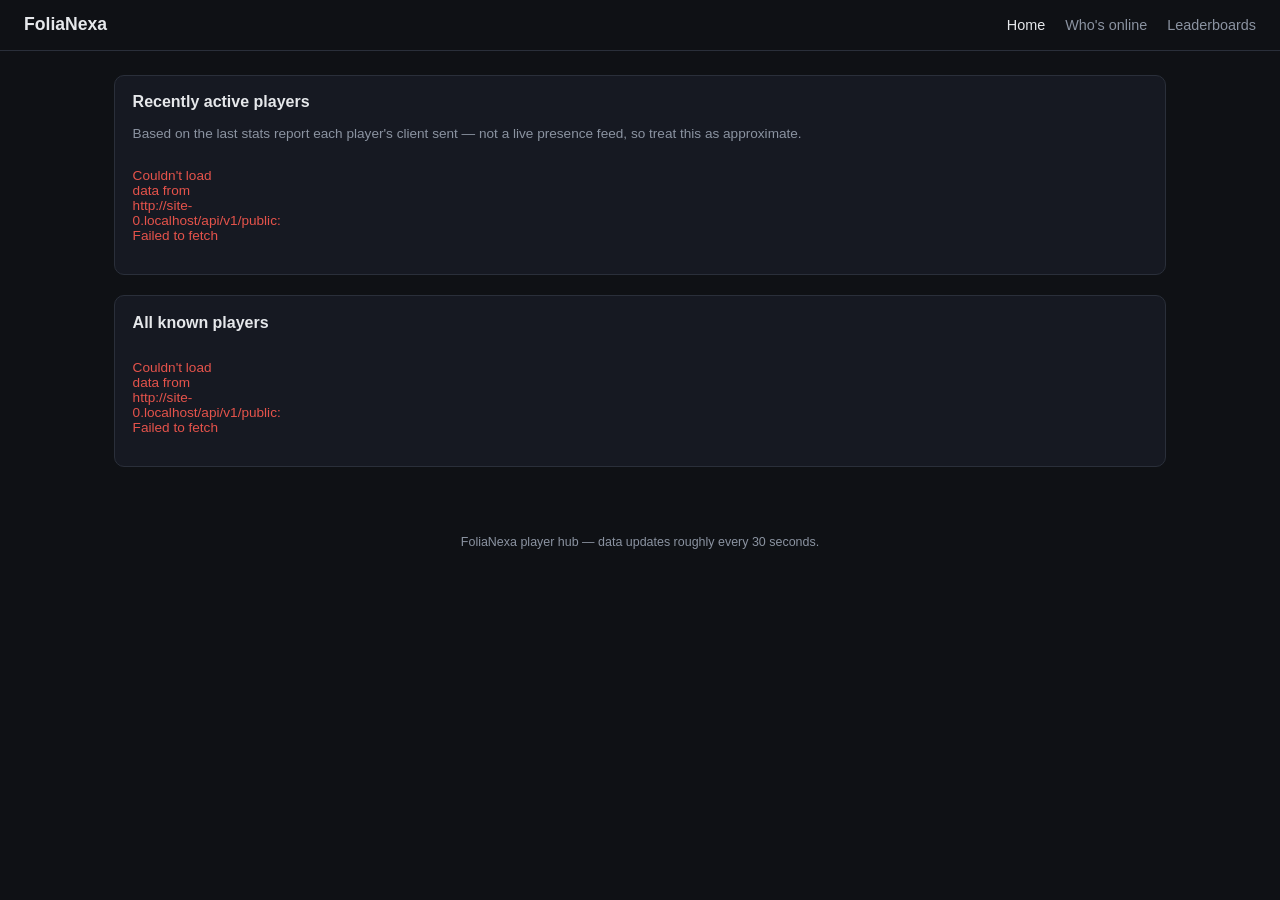
<file: portal/index.html>
<!doctype html>
<html lang="en">
<head>
<meta charset="utf-8">
<meta name="viewport" content="width=device-width, initial-scale=1">
<title>FoliaNexa</title>
<!-- Uncomment and set this if your api.<domain> doesn't match the
     play.<domain> -> api.<domain> guess in portal.js's resolveApiBase():
<meta name="api-base" content="https://api.example.com/api/v1/public"> -->
<link rel="stylesheet" href="portal.css">
</head>
<body>
<header>
  <h1><a href="index.html">FoliaNexa</a></h1>
  <nav>
    <a href="index.html" class="active">Home</a>
    <a href="online.html">Who's online</a>
    <a href="leaderboards.html">Leaderboards</a>
  </nav>
</header>
<main>
  <div class="card">
    <h2>Recently active players <span id="pulse-count" class="muted"></span></h2>
    <p class="muted" id="pulse-note">
      Based on the last stats report each player's client sent — not a live
      presence feed, so treat this as approximate.
    </p>
    <div id="pulse" class="player-grid"><p class="loading">Loading…</p></div>
  </div>

  <div class="card">
    <h2>All known players <span id="all-players-count" class="muted"></span></h2>
    <div id="all-players" class="player-grid"><p class="loading">Loading…</p></div>
  </div>
</main>
<footer>FoliaNexa player hub — data updates roughly every 30 seconds.</footer>
<script src="portal.js"></script>
<script>
function renderPlayerGrid(container, players) {
  if (players.length === 0) {
    container.innerHTML = '<p class="muted">No players tracked yet.</p>';
    return;
  }
  container.innerHTML = "";
  for (const p of players) {
    const a = document.createElement("a");
    a.className = "player-card";
    a.href = `player.html?uuid=${encodeURIComponent(p.uuid)}`;
    a.innerHTML = `
      <img src="${avatarUrl(p.uuid)}" alt="${p.username}" loading="lazy">
      <span class="name">${p.username}</span>
    `;
    container.appendChild(a);
  }
}

function formatCount(n) {
  return `(${n} player${n === 1 ? "" : "s"})`;
}

async function load() {
  const pulseEl = document.getElementById("pulse");
  const allEl = document.getElementById("all-players");
  const pulseCountEl = document.getElementById("pulse-count");
  const allCountEl = document.getElementById("all-players-count");
  try {
    const { players, total } = await apiGet("/players?limit=100");
    renderPlayerGrid(allEl, players);
    // `total` is the true count of every known player — not
    // players.length, which is capped by the ?limit=100 above.
    allCountEl.textContent = formatCount(total);

    const active = players.filter((p) => isRecentlyActive(p.last_seen));
    pulseCountEl.textContent = formatCount(active.length);
    if (active.length === 0) {
      pulseEl.innerHTML = '<p class="muted">Nobody’s reported in within the last few minutes.</p>';
    } else {
      renderPlayerGrid(pulseEl, active);
    }
  } catch (err) {
    showError(pulseEl, err);
    showError(allEl, err);
  }
}

load();
</script>
</body>
</html>
</file>
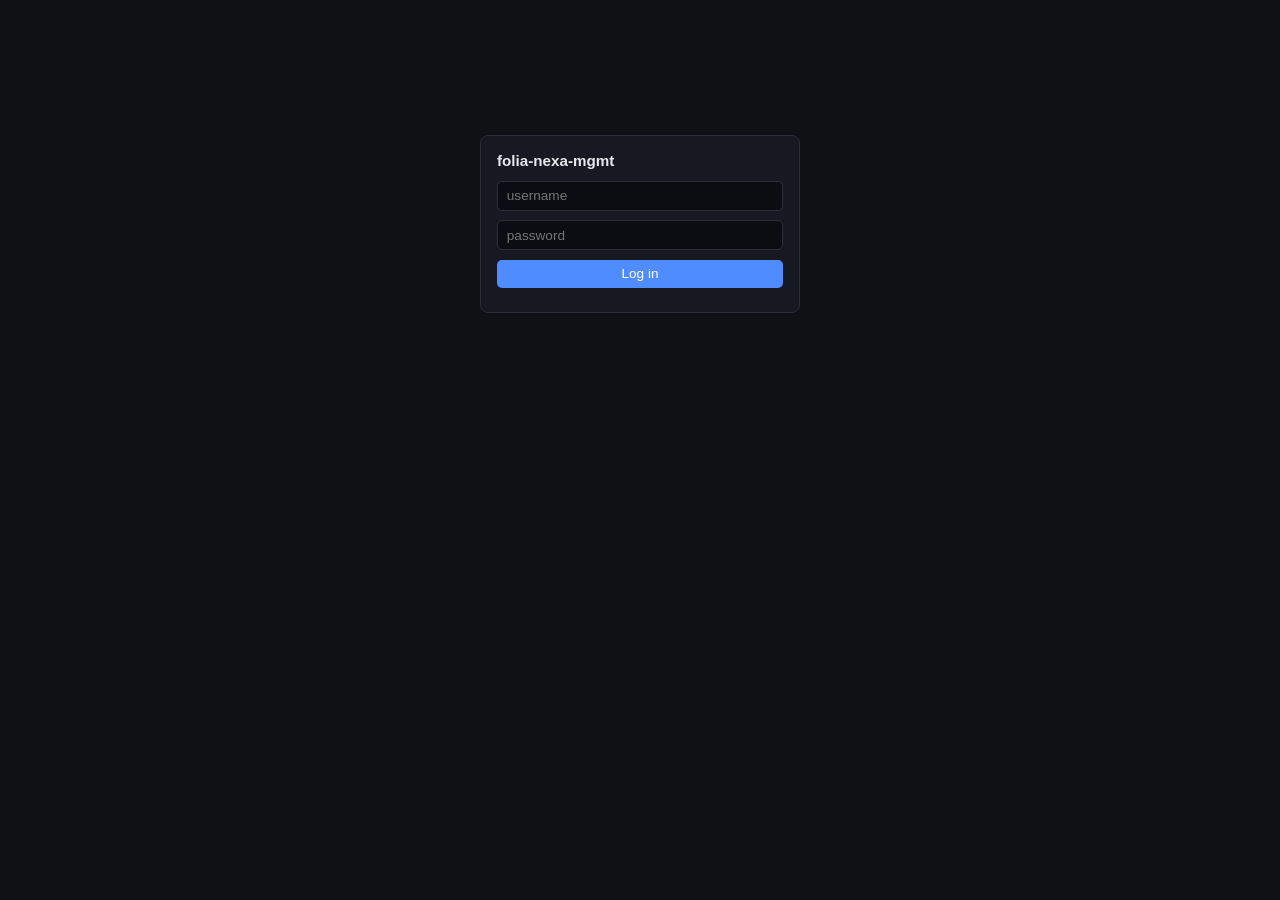
<file: mgmt/src/folia_mgmt/static/index.html>
<!doctype html>
<html lang="en">
<head>
<meta charset="utf-8">
<title>folia-nexa-mgmt</title>
<style>
  :root {
    --bg: #0f1115;
    --panel: #161922;
    --border: #2a2f3a;
    --text: #e6e8eb;
    --muted: #8b93a1;
    --accent: #4f8cff;
    --danger: #e5534b;
    --ok: #3fb950;
  }
  * { box-sizing: border-box; }
  body {
    margin: 0;
    font-family: -apple-system, BlinkMacSystemFont, "Segoe UI", sans-serif;
    background: var(--bg);
    color: var(--text);
  }
  header {
    display: flex;
    align-items: center;
    justify-content: space-between;
    padding: 0.75rem 1.25rem;
    border-bottom: 1px solid var(--border);
  }
  header h1 { font-size: 1rem; margin: 0; font-weight: 600; }
  header .who { color: var(--muted); font-size: 0.85rem; }
  nav {
    display: flex;
    gap: 0.25rem;
    padding: 0.5rem 1.25rem 0;
    border-bottom: 1px solid var(--border);
  }
  nav button {
    background: none;
    border: none;
    color: var(--muted);
    padding: 0.5rem 0.9rem;
    cursor: pointer;
    border-bottom: 2px solid transparent;
    font-size: 0.9rem;
  }
  nav button.active { color: var(--text); border-bottom-color: var(--accent); }
  main { padding: 1.25rem; max-width: 1100px; margin: 0 auto; }
  .panel { display: none; }
  .panel.active { display: block; }
  table { width: 100%; border-collapse: collapse; margin-top: 0.75rem; }
  th, td { text-align: left; padding: 0.45rem 0.6rem; border-bottom: 1px solid var(--border); font-size: 0.88rem; }
  th { color: var(--muted); font-weight: 500; }
  .card {
    background: var(--panel);
    border: 1px solid var(--border);
    border-radius: 8px;
    padding: 1rem;
    margin-bottom: 1rem;
  }
  .card h2 { margin: 0 0 0.75rem; font-size: 0.95rem; }
  form.inline { display: flex; flex-wrap: wrap; gap: 0.5rem; align-items: center; }
  input, select {
    background: #0b0d12;
    border: 1px solid var(--border);
    color: var(--text);
    padding: 0.4rem 0.55rem;
    border-radius: 5px;
    font-size: 0.85rem;
  }
  button.btn {
    background: var(--accent);
    color: #fff;
    border: none;
    padding: 0.42rem 0.85rem;
    border-radius: 5px;
    cursor: pointer;
    font-size: 0.85rem;
  }
  button.btn.danger { background: var(--danger); }
  button.btn.ghost { background: transparent; border: 1px solid var(--border); color: var(--text); }
  button.btn.ghost.active { background: var(--accent); color: #fff; border-color: var(--accent); }
  .pill {
    display: inline-block;
    padding: 0.1rem 0.5rem;
    border-radius: 999px;
    font-size: 0.75rem;
    border: 1px solid var(--border);
  }
  .pill.running, .pill.online { color: var(--ok); border-color: var(--ok); }
  .pill.crashed { color: var(--danger); border-color: var(--danger); }
  .pill.pending, .pill.provisioning, .pill.draining, .pill.stopped { color: var(--muted); }
  #login-screen {
    max-width: 320px;
    margin: 15vh auto;
  }
  #login-screen input { width: 100%; margin-bottom: 0.6rem; }
  #login-screen button { width: 100%; }
  .error { color: var(--danger); font-size: 0.85rem; margin-top: 0.5rem; }
  .hint { color: var(--muted); font-size: 0.8rem; margin-top: 0.4rem; }
  .row-actions button { margin-right: 0.35rem; }
  code { background: #0b0d12; padding: 0.1rem 0.35rem; border-radius: 4px; }
  textarea {
    background: #0b0d12;
    border: 1px solid var(--border);
    color: var(--text);
    border-radius: 5px;
    font-family: ui-monospace, SFMono-Regular, Menlo, Consolas, monospace;
    font-size: 0.82rem;
  }
  .modal-overlay {
    display: none;
    position: fixed;
    inset: 0;
    background: rgba(0, 0, 0, 0.6);
    align-items: center;
    justify-content: center;
    z-index: 100;
    padding: 1.5rem;
  }
  .modal-overlay.active { display: flex; }
  .modal {
    width: min(920px, 100%);
    max-height: 88vh;
    display: flex;
    flex-direction: column;
    overflow: hidden;
  }
  .modal-header { display: flex; justify-content: space-between; align-items: center; margin-bottom: 0.75rem; }
  .modal-header h2 { margin: 0; font-size: 0.95rem; }
  .plugin-pills { display: flex; flex-wrap: wrap; gap: 0.4rem; margin-bottom: 0.75rem; }
  .plugin-pills button.active { background: var(--accent); color: #fff; border-color: var(--accent); }
  .config-layout { display: flex; gap: 1rem; flex: 1; min-height: 0; }
  .config-file-list { width: 220px; flex-shrink: 0; border: 1px solid var(--border); border-radius: 6px; overflow-y: auto; }
  .config-file-list div.file-row { padding: 0.4rem 0.6rem; cursor: pointer; font-size: 0.82rem; border-bottom: 1px solid var(--border); word-break: break-all; }
  .config-file-list div.file-row:hover { background: #1d212b; }
  .config-file-list div.file-row.active { background: var(--accent); color: #fff; }
  .config-editor-pane { flex: 1; display: flex; flex-direction: column; min-width: 0; }
  .config-editor { flex: 1; min-height: 320px; resize: vertical; padding: 0.6rem; }
  .config-actions { margin-top: 0.6rem; display: flex; gap: 0.5rem; align-items: center; flex-wrap: wrap; }
</style>
</head>
<body>

<div id="login-screen" class="card">
  <h2>folia-nexa-mgmt</h2>
  <input id="login-username" placeholder="username" autocomplete="username">
  <input id="login-password" placeholder="password" type="password" autocomplete="current-password">
  <button class="btn" onclick="doLogin()">Log in</button>
  <div id="login-error" class="error"></div>
</div>

<div id="app" style="display:none">
  <header>
    <h1>folia-nexa-mgmt</h1>
    <div class="who">
      <span id="who-username"></span> (<span id="who-role"></span>)
      &nbsp;<button class="btn ghost" onclick="logout()">Log out</button>
    </div>
  </header>
  <nav>
    <button data-tab="worlds" onclick="showTab('worlds')">Worlds</button>
    <button data-tab="hosts" onclick="showTab('hosts')">Hosts</button>
    <button data-tab="plugins" onclick="showTab('plugins')">Plugins</button>
    <button data-tab="datapacks" onclick="showTab('datapacks')">Data Packs</button>
    <button data-tab="display" onclick="showTab('display')">Display</button>
    <button data-tab="chat" onclick="showTab('chat')">Chat Bridge</button>
    <button data-tab="access" onclick="showTab('access')">Access Requests</button>
    <button data-tab="users" onclick="showTab('users')">Users</button>
  </nav>
  <main>

    <section id="panel-worlds" class="panel">
      <div class="card">
        <h2>Minecraft version</h2>
        <p class="hint">Cluster-wide, not per-world — every world shares one proxy and one lobby (players hop between them), so they all have to speak the same protocol version. A client on a newer version than the cluster's target simply can't connect to any world, not just one.</p>
        <form class="inline" onsubmit="return saveMinecraftVersion(event)">
          <input id="mc-engine" placeholder="engine (e.g. folia)" style="width:9rem" required>
          <input id="mc-version" placeholder="version (e.g. 26.2)" style="width:9rem" required>
          <button class="btn" type="submit">Save</button>
          <button type="button" class="btn ghost" onclick="migrateMinecraftVersion()">Migrate running worlds to this version</button>
        </form>
        <p class="hint">Saving only changes the target for <em>new</em> worlds. "Migrate" pushes it to every currently-running world and restarts each one so it re-downloads the right jar.</p>
        <div id="mc-version-error" class="error"></div>
        <div id="mc-version-saved" class="hint"></div>
      </div>

      <div class="card">
        <h2>Declare a world</h2>
        <form class="inline" onsubmit="return createWorld(event)">
          <input id="w-name" placeholder="world-nether" required>
          <select id="w-type">
            <option>overworld</option>
            <option>nether</option>
            <option>end</option>
            <option>lobby</option>
            <option>minigame</option>
            <option>proxy</option>
            <option>staging</option>
            <option>infra</option>
          </select>
          <input id="w-cpu" type="number" min="1" placeholder="cpu cores" style="width:6.5rem" required>
          <input id="w-memory" type="number" min="1" placeholder="memory GB" style="width:7rem" required>
          <input id="w-labels" placeholder="labels (cpu_type=p-core, ...)" style="flex:1;min-width:12rem">
          <div style="flex-basis:100%">
            <div class="hint" style="margin-bottom:0.3rem">Plugins (from the catalog):</div>
            <div id="w-plugins-picker" class="card" style="max-height:9rem;overflow-y:auto;padding:0.6rem 0.8rem">
              <span class="hint">Loading catalog…</span>
            </div>
          </div>
          <div style="flex-basis:100%">
            <div class="hint" style="margin-bottom:0.3rem">Data packs (from the catalog):</div>
            <div id="w-datapacks-picker" class="card" style="max-height:9rem;overflow-y:auto;padding:0.6rem 0.8rem">
              <span class="hint">Loading catalog…</span>
            </div>
          </div>
          <button class="btn" type="submit" id="w-create-btn">Create</button>
        </form>
        <div id="worlds-error" class="error"></div>
      </div>

      <div class="card">
        <h2>Broadcast message</h2>
        <p class="hint">Delivered via the proxy directly to connected players (same path as the Discord chat bridge) — reaches everyone even if a world's RCON happens to be unreachable. Takes effect within a few seconds, no restart involved.</p>
        <form class="inline" onsubmit="return sendBroadcast(event)">
          <select id="broadcast-target" style="width:14rem">
            <option value="">All worlds</option>
          </select>
          <input id="broadcast-message" placeholder="e.g. Restarting in 5 minutes, reconnect after" style="flex:1;min-width:16rem" required>
          <button class="btn" type="submit">Send</button>
        </form>
        <div id="broadcast-error" class="error"></div>
        <div id="broadcast-sent" class="hint"></div>
      </div>

      <div class="card">
        <h2>Worlds</h2>
        <table>
          <thead><tr><th>Name</th><th>Type</th><th>Phase</th><th>Version</th><th>Host</th><th>Address</th><th>Access</th><th></th></tr></thead>
          <tbody id="worlds-body"></tbody>
        </table>
      </div>

      <div class="card" id="world-edit-card" style="display:none">
        <h2>Configure world: <span id="edit-world-name"></span></h2>
        <p class="hint">Saved changes apply on this world's next restart — folia-nexa-node only re-syncs plugins/data packs/server.properties at its own startup.</p>
        <div style="flex-basis:100%">
          <div class="hint" style="margin-bottom:0.3rem">Plugins:</div>
          <div id="edit-plugins-picker" class="card" style="max-height:9rem;overflow-y:auto;padding:0.6rem 0.8rem"></div>
        </div>
        <div style="flex-basis:100%;margin-top:0.6rem">
          <div class="hint" style="margin-bottom:0.3rem">Data packs:</div>
          <div id="edit-datapacks-picker" class="card" style="max-height:9rem;overflow-y:auto;padding:0.6rem 0.8rem"></div>
        </div>
        <div style="margin-top:0.6rem">
          <div class="hint" style="margin-bottom:0.3rem">server.properties overrides — one <code>key=value</code> per line (e.g. <code>allow-flight=true</code>, <code>pvp=false</code>, <code>difficulty=hard</code>):</div>
          <textarea id="edit-properties" rows="5" style="width:100%;font-family:monospace"></textarea>
        </div>
        <div style="margin-top:0.8rem">
          <button class="btn" onclick="saveWorldEdit()">Save</button>
          <button class="btn ghost" onclick="restartWorldEdit()">Restart to apply</button>
          <button class="btn ghost" onclick="closeWorldEdit()">Close</button>
        </div>
        <div id="world-edit-error" class="error"></div>
        <div id="world-edit-saved" class="hint"></div>
      </div>

      <div class="card" id="world-details-card" style="display:none">
        <h2>World details: <span id="details-world-name"></span></h2>
        <p class="hint">The RCON and log sections below are read-only/live — they don't touch this world's saved configuration. The operators section does: it's pushed straight to <code>ops.json</code> via LXD (no RCON needed), independent of whether RCON is currently reachable.</p>

        <div>
          <div class="hint" style="margin-bottom:0.3rem">Run a live command via RCON (instant — no restart; only works while the world is running, and only for things Minecraft lets you change live, e.g. <code>gamerule</code>, <code>difficulty</code>, <code>whitelist</code>, <code>op</code>):</div>
          <form class="inline" onsubmit="return runRconCommand(event)">
            <input id="edit-rcon-command" placeholder="gamerule doDaylightCycle false" style="flex:1;min-width:16rem">
            <button class="btn" type="submit">Run</button>
          </form>
          <pre id="edit-rcon-output" class="hint" style="white-space:pre-wrap;margin-top:0.4rem"></pre>
        </div>

        <div style="margin-top:1rem;padding-top:0.8rem;border-top:1px solid var(--border)">
          <div class="hint" style="margin-bottom:0.3rem">Server operators — takes effect immediately for this world's <code>ops.json</code>, but a player already connected only picks up an op/deop after they rejoin:</div>
          <div id="details-ops-list" class="inline" style="margin-bottom:0.4rem"></div>
          <form class="inline" onsubmit="return addWorldOp(event)">
            <input id="details-op-add" placeholder="player name or UUID" style="flex:1;min-width:12rem">
            <button class="btn" type="submit">Add op</button>
          </form>
          <div id="world-ops-error" class="error"></div>
        </div>

        <div style="margin-top:1rem;padding-top:0.8rem;border-top:1px solid var(--border)">
          <div class="hint" style="margin-bottom:0.3rem">Backups — an automatic snapshot is taken every hour while enabled, kept for a week. Restoring rolls this world's save back to that point in time ("time machine" style) — admin only.</div>
          <label style="display:inline-flex;align-items:center;gap:0.4rem;margin-bottom:0.5rem">
            <input type="checkbox" id="details-backups-enabled" onchange="toggleWorldBackups(this.checked)">
            Automatic hourly backups enabled
          </label>
          <div class="inline" style="margin-bottom:0.5rem">
            <button class="btn ghost" id="details-manual-backup-btn" onclick="manualWorldBackup()">Back up now</button>
          </div>
          <div id="details-backup-failure" class="error" style="margin-bottom:0.5rem"></div>
          <div id="details-restore-failure" class="error" style="margin-bottom:0.5rem"></div>
          <table>
            <thead><tr><th>Taken</th><th>Kind</th><th>Size</th><th></th></tr></thead>
            <tbody id="details-backups-body"></tbody>
          </table>
          <div id="world-backups-error" class="error"></div>
        </div>

        <div style="margin-top:1rem;padding-top:0.8rem;border-top:1px solid var(--border)">
          <div class="hint" style="margin-bottom:0.3rem">Live logs (streams while this panel is open; reconnects automatically if the world restarts):</div>
          <div class="inline" style="margin-bottom:0.4rem">
            <button class="btn ghost" id="log-tab-console" onclick="switchLogTab('console')">Server console</button>
            <button class="btn ghost" id="log-tab-agent" onclick="switchLogTab('agent')">Agent log</button>
            <button class="btn ghost" onclick="copyLogOutput()">Copy log</button>
            <span id="log-copy-status" class="hint"></span>
          </div>
          <pre id="world-log-output" class="hint" style="white-space:pre-wrap;background:var(--bg-alt,#0000000d);max-height:16rem;overflow-y:auto;padding:0.5rem"></pre>
        </div>

        <div style="margin-top:0.8rem">
          <button class="btn ghost" onclick="closeWorldDetails()">Close</button>
        </div>
      </div>
    </section>

    <section id="panel-hosts" class="panel">
      <div class="card">
        <h2>Add a host</h2>
        <p class="hint">Issues a short-lived join token, then run <code>folia-host-join.sh</code> on the target host with it.</p>
        <button class="btn" onclick="createJoinToken()">Generate join token</button>
        <div id="join-token-out" class="hint"></div>
      </div>

      <div class="card">
        <h2>Hosts</h2>
        <table>
          <thead><tr><th>Name</th><th>Status</th><th>CPU (used/cap)</th><th>Memory GB (used/cap)</th><th>Address</th><th></th></tr></thead>
          <tbody id="hosts-body"></tbody>
        </table>
      </div>
    </section>

    <section id="panel-plugins" class="panel">
      <div class="card">
        <h2 id="plugin-form-title">Add a catalog entry</h2>
        <p class="hint">Writes to the operator override file, which always wins over the bundled catalog for this id — no mgmt release needed to add a plugin, bump a download URL to a new version, or flip <code>verified</code> once you've actually checked the download. A world that already declares this plugin picks up the change on its next restart (folia-nexa-node re-fetches the manifest every time — see PLAN.md §9).</p>
        <div class="inline" style="margin-bottom:0.7rem;align-items:center">
          <input type="file" id="pl-upload-file" accept=".jar">
          <button type="button" class="btn ghost" onclick="uploadPluginJar()">Upload jar &amp; fill fields</button>
          <span id="plugin-upload-status" class="hint"></span>
        </div>
        <p class="hint" style="margin-top:-0.4rem">For commercial/licensed plugins with no shareable download link — uploads the jar to this mgmt instance and hosts it at a private URL for worlds to fetch, and fills in id/version/download_url/sha256 below from the jar's own plugin.yml where possible. Review the fields, then Save as usual.</p>
        <form onsubmit="return savePluginEntry(event)">
          <div class="inline" style="margin-bottom:0.5rem">
            <input id="pl-id" placeholder="Plugin id (e.g. LuckPerms)" required>
            <input id="pl-category" placeholder="Category (e.g. permissions)" required>
            <select id="pl-source">
              <option value="external">external</option>
              <option value="in-house">in-house</option>
            </select>
            <input id="pl-version" placeholder="Version" required style="width:8rem">
          </div>
          <div class="inline" style="margin-bottom:0.5rem">
            <input id="pl-download-url" placeholder="download_url (https://...)" style="flex:1;min-width:16rem">
            <input id="pl-sha256" placeholder="sha256 (optional)" style="width:20rem">
          </div>
          <div class="inline" style="margin-bottom:0.5rem">
            <input id="pl-homepage" placeholder="homepage (optional)" style="flex:1;min-width:16rem">
            <label style="display:inline-flex;align-items:center;gap:0.3rem;font-size:0.85rem"><input type="checkbox" id="pl-verified"> verified</label>
            <label style="display:inline-flex;align-items:center;gap:0.3rem;font-size:0.85rem"><input type="checkbox" id="pl-default-all"> on every world</label>
          </div>
          <textarea id="pl-notes" placeholder="notes (optional)" rows="2" style="width:100%;margin-bottom:0.5rem"></textarea>
          <button class="btn" type="submit">Save</button>
          <button type="button" class="btn ghost" onclick="clearPluginForm()">Clear / add new</button>
          <span id="plugin-form-saved" class="hint"></span>
        </form>
        <div id="plugin-form-error" class="error"></div>
      </div>

      <div class="card">
        <h2>Curated plugin catalog</h2>
        <p class="hint">Vetted external plugins (pinned versions) plus in-house plugins, bundled with mgmt and extendable via an operator override file. Select these by id in a world's plugin list — see PLAN.md §14.</p>
        <table>
          <thead><tr><th>Id</th><th>Category</th><th>Source</th><th>Version</th><th>Status</th><th>Homepage</th><th></th></tr></thead>
          <tbody id="plugins-body"></tbody>
        </table>
      </div>
    </section>

    <section id="panel-datapacks" class="panel">
      <div class="card">
        <h2>Curated data pack catalog</h2>
        <p class="hint">Vanilla data packs (e.g. Matcha) staged into a world's save folder before first boot, bundled with mgmt and extendable via an operator override file. Select these by id in a world's data pack list.</p>
        <table>
          <thead><tr><th>Id</th><th>Category</th><th>Source</th><th>Version</th><th>Status</th><th>Homepage</th></tr></thead>
          <tbody id="datapacks-body"></tbody>
        </table>
      </div>
    </section>

    <section id="panel-display" class="panel">
      <div class="card">
        <h2>Server list MOTD &amp; icon</h2>
        <p class="hint">Shown in the multiplayer server list before joining. Polled by the proxy every few seconds — no restart needed.</p>
        <form onsubmit="return saveDisplay(event)">
          <div style="margin-bottom:0.7rem">
            <label class="hint" style="display:block;margin-bottom:0.3rem">
              MOTD — <a href="https://docs.advntr.dev/minimessage/format.html" target="_blank" rel="noopener">MiniMessage</a> formatting, e.g. <code>&lt;red&gt;</code>, <code>&lt;bold&gt;</code>, <code>&lt;gradient:#CC0000:#000000&gt;...&lt;/gradient&gt;</code>. Press Enter for a second line.
            </label>
            <textarea id="d-motd" rows="3" style="width:100%;font-family:monospace" required></textarea>
          </div>
          <div style="display:flex;gap:1.25rem;align-items:flex-start;margin-bottom:0.8rem">
            <div>
              <div class="hint" style="margin-bottom:0.3rem">Icon — any image, auto-cropped/resized to 64x64</div>
              <input type="file" id="d-icon-file" accept="image/*" onchange="onDisplayIconSelected(event)">
              <div style="margin-top:0.4rem">
                <button type="button" class="btn ghost" onclick="clearDisplayIcon()">Remove icon</button>
              </div>
            </div>
            <div>
              <div class="hint" style="margin-bottom:0.3rem">Preview</div>
              <canvas id="d-icon-canvas" width="64" height="64" style="width:64px;height:64px;border:1px solid var(--border);border-radius:6px;image-rendering:pixelated"></canvas>
            </div>
          </div>
          <button class="btn" type="submit">Save</button>
          <span id="display-saved" class="hint"></span>
        </form>
        <div id="display-error" class="error"></div>
      </div>
    </section>

    <section id="panel-chat" class="panel">
      <div class="card">
        <h2>Discord chat bridge</h2>
        <p class="hint">Bridges in-game chat with Discord, world-aware — a message can go to its own world's channel and/or one combined server-wide channel. Requires <code>folia-nexa-bot</code> running for the Discord&rarr;game direction (needs the <code>message_content</code> intent enabled); the proxy handles game&rarr;Discord on its own via plain webhooks.</p>
        <form onsubmit="return saveChatConfig(event)">
          <div style="margin-bottom:0.7rem">
            <label class="hint" style="display:block;margin-bottom:0.3rem">Server-wide webhook URL (every world's chat goes here) — <a href="https://support.discord.com/hc/en-us/articles/228383668" target="_blank" rel="noopener">how to create one</a></label>
            <input id="chat-server-wide-webhook" placeholder="https://discord.com/api/webhooks/..." style="width:100%">
          </div>
          <div style="margin-bottom:0.7rem">
            <label class="hint" style="display:block;margin-bottom:0.3rem">Per-world webhooks — one <code>world-name=webhook-url</code> per line:</label>
            <textarea id="chat-world-webhooks" rows="3" style="width:100%;font-family:monospace" placeholder="world-lobby=https://discord.com/api/webhooks/..."></textarea>
          </div>
          <div style="margin-bottom:0.7rem">
            <label class="hint" style="display:block;margin-bottom:0.3rem">Inbound channels (Discord&rarr;game) — one <code>channel-id=world-name</code> per line, or <code>channel-id=*</code> to broadcast that channel to every world:</label>
            <textarea id="chat-inbound-channels" rows="3" style="width:100%;font-family:monospace" placeholder="123456789012345678=world-lobby&#10;234567890123456789=*"></textarea>
          </div>
          <button class="btn" type="submit">Save</button>
          <span id="chat-saved" class="hint"></span>
        </form>
        <div id="chat-error" class="error"></div>
      </div>
    </section>

    <section id="panel-access" class="panel">
      <div class="card">
        <h2>Discord role gate</h2>
        <p class="hint">When enabled, access tracks live membership of one Discord role — granted and revoked automatically as players' roles change. Applies cluster-wide, to every world.</p>
        <form onsubmit="return saveGateConfig(event)">
          <label><input type="checkbox" id="gate-enabled"> Enabled</label>
          <div style="margin:0.7rem 0">
            <label class="hint" style="display:block;margin-bottom:0.3rem">Discord server (guild) ID</label>
            <input id="gate-guild-id" placeholder="1537925612952363008" style="width:100%">
          </div>
          <div style="margin-bottom:0.7rem">
            <label class="hint" style="display:block;margin-bottom:0.3rem">Role ID</label>
            <input id="gate-role-id" placeholder="1537937124144193637" style="width:100%">
          </div>
          <button class="btn" type="submit">Save</button>
          <span id="gate-saved" class="hint"></span>
        </form>
        <div id="gate-error" class="error"></div>
      </div>

      <div class="card">
        <h2>Manual allowlist</h2>
        <p class="hint">Minecraft usernames added here are always allowed, on every world, independent of Discord — use for admins, testers, or anyone without a linked Discord account. Never affected by the Discord role gate above.</p>
        <form class="inline" onsubmit="return addPlayerDirectly(event)">
          <input id="ar-minecraft-username" placeholder="Minecraft username" required>
          <button class="btn" type="submit">Add &amp; approve</button>
        </form>
        <div id="access-add-error" class="error"></div>
      </div>

      <div class="card">
        <h2>Access requests</h2>
        <p class="hint">Discord-authenticated requests (or players added directly above) — approved players are pushed to the proxy's access gate and any world with its whitelist enabled.</p>
        <table>
          <thead><tr><th>Discord user</th><th>Minecraft user</th><th>Status</th><th></th></tr></thead>
          <tbody id="access-body"></tbody>
        </table>
      </div>
    </section>

    <section id="panel-users" class="panel">
      <div class="card">
        <h2>Create operator account</h2>
        <form class="inline" onsubmit="return createUser(event)">
          <input id="u-username" placeholder="username" required>
          <input id="u-password" placeholder="password" type="password" required>
          <select id="u-role">
            <option>viewer</option>
            <option>operator</option>
            <option>admin</option>
          </select>
          <button class="btn" type="submit">Create</button>
        </form>
        <div id="users-error" class="error"></div>
      </div>
      <div class="card">
        <h2>Users</h2>
        <table>
          <thead><tr><th>Username</th><th>Role</th></tr></thead>
          <tbody id="users-body"></tbody>
        </table>
      </div>
    </section>

  </main>
</div>

<div id="config-modal-overlay" class="modal-overlay">
  <div class="modal card">
    <div class="modal-header">
      <h2 id="config-modal-title">Plugin configs</h2>
      <button class="btn ghost" onclick="closeConfigModal()">Close</button>
    </div>
    <div id="config-modal-error" class="error"></div>
    <div id="config-plugin-pills" class="plugin-pills"></div>
    <div class="config-layout">
      <div id="config-file-list" class="config-file-list">
        <div class="hint" style="padding:0.5rem">Select a plugin.</div>
      </div>
      <div class="config-editor-pane">
        <div id="config-file-status" class="hint" style="margin-bottom:0.4rem">&nbsp;</div>
        <textarea id="config-editor" class="config-editor" placeholder="Select a file to view/edit" disabled></textarea>
        <div class="config-actions">
          <button class="btn" id="config-save-btn" onclick="saveConfigFile()" disabled>Save</button>
          <button class="btn ghost" id="config-revert-btn" onclick="revertConfigFile()" disabled>Revert to plugin default</button>
          <button class="btn danger" onclick="restartWorldFromConfigModal()">Restart world to apply</button>
        </div>
      </div>
    </div>
  </div>
</div>

<script>
const state = {
  token: localStorage.getItem('folia_token') || null,
  username: localStorage.getItem('folia_username') || null,
  role: localStorage.getItem('folia_role') || null,
  catalog: [],
  datapackCatalog: [],
  worlds: [],
  editingWorld: null,
  detailsWorld: null,
  minecraftVersion: null,
  logTab: 'console',
  logController: null,
  pollTimer: null,
};

// Worlds/hosts status is live-polled while their tab is active — see
// showTab/startPolling below. 15s (half the public portal's 30s) since
// this is an operator's live console, not a cached public page, and both
// loaders fully replace their table's innerHTML from scratch every call
// (see loadWorlds/loadHosts), so a tick landing mid-edit-modal is safe:
// the edit/details/config cards are separate DOM elements populated once
// at open-time from a state.worlds snapshot, not re-rendered by this.
const POLL_INTERVAL_MS = 15000;
const POLLERS = { worlds: loadWorlds, hosts: loadHosts };

function stopPolling() {
  if (state.pollTimer) {
    clearInterval(state.pollTimer);
    state.pollTimer = null;
  }
}

function startPolling(name) {
  stopPolling();
  const loader = POLLERS[name];
  if (!loader) return;
  state.pollTimer = setInterval(() => {
    // Skip a backgrounded tab's tick rather than unsubscribing — resumes
    // on its own next tick once the tab is visible again, no separate
    // visibilitychange listener needed.
    if (document.hidden) return;
    loader().catch(() => {}); // loadHosts has no error UI of its own; don't spam the console every tick on a transient failure
  }, POLL_INTERVAL_MS);
}

async function api(path, options) {
  options = options || {};
  options.headers = Object.assign({}, options.headers, {
    'Authorization': 'Bearer ' + state.token,
  });
  if (options.body && !(options.body instanceof FormData)) {
    options.headers['Content-Type'] = 'application/json';
  }
  const resp = await fetch('/api/v1' + path, options);
  if (resp.status === 401) {
    logout();
    throw new Error('session expired');
  }
  const text = await resp.text();
  let data = null;
  try { data = text ? JSON.parse(text) : null; } catch (e) { data = text; }
  if (!resp.ok) {
    const detail = (data && data.detail) ? data.detail : resp.statusText;
    throw new Error(typeof detail === 'string' ? detail : JSON.stringify(detail));
  }
  return data;
}

async function doLogin() {
  const username = document.getElementById('login-username').value;
  const password = document.getElementById('login-password').value;
  const errorEl = document.getElementById('login-error');
  errorEl.textContent = '';
  try {
    const resp = await fetch('/api/v1/auth/login', {
      method: 'POST',
      headers: { 'Content-Type': 'application/json' },
      body: JSON.stringify({ username, password }),
    });
    if (!resp.ok) {
      const body = await resp.json().catch(() => ({}));
      throw new Error(body.detail || 'login failed');
    }
    const body = await resp.json();
    state.token = body.token;
    state.username = username;
    state.role = body.role;
    localStorage.setItem('folia_token', state.token);
    localStorage.setItem('folia_username', state.username);
    localStorage.setItem('folia_role', state.role);
    enterApp();
  } catch (e) {
    errorEl.textContent = e.message;
  }
}

function logout() {
  stopPolling();
  state.token = null;
  localStorage.removeItem('folia_token');
  localStorage.removeItem('folia_username');
  localStorage.removeItem('folia_role');
  document.getElementById('app').style.display = 'none';
  document.getElementById('login-screen').style.display = 'block';
}

function enterApp() {
  document.getElementById('login-screen').style.display = 'none';
  document.getElementById('app').style.display = 'block';
  document.getElementById('who-username').textContent = state.username;
  document.getElementById('who-role').textContent = state.role;
  document.querySelectorAll('nav button').forEach(btn => {
    const needsAdmin = btn.dataset.tab === 'users';
    btn.style.display = (needsAdmin && state.role !== 'admin') ? 'none' : '';
  });
  loadCatalog();
  loadDatapackCatalog();
  showTab('worlds');
}

function showTab(name) {
  document.querySelectorAll('.panel').forEach(p => p.classList.remove('active'));
  document.querySelectorAll('nav button').forEach(b => b.classList.remove('active'));
  document.getElementById('panel-' + name).classList.add('active');
  document.querySelector('nav button[data-tab="' + name + '"]').classList.add('active');
  const loaders = { worlds: loadWorlds, hosts: loadHosts, plugins: loadCatalog, datapacks: loadDatapackCatalog, display: loadDisplay, chat: loadChatConfig, access: loadAccessTab, users: loadUsers };
  loaders[name]();
  startPolling(name);
}

function escapeHtml(s) {
  return String(s).replace(/[&<>"']/g, c => ({ '&':'&amp;','<':'&lt;','>':'&gt;','"':'&quot;',"'":'&#39;' }[c]));
}

async function loadMinecraftVersion() {
  try {
    const mc = await api('/cluster/minecraft-version');
    state.minecraftVersion = mc;
    document.getElementById('mc-engine').value = mc.engine;
    document.getElementById('mc-version').value = mc.version;
  } catch (e) {
    document.getElementById('mc-version-error').textContent = e.message;
  }
}

async function saveMinecraftVersion(event) {
  event.preventDefault();
  const errorEl = document.getElementById('mc-version-error');
  const savedEl = document.getElementById('mc-version-saved');
  errorEl.textContent = '';
  savedEl.textContent = '';
  try {
    await api('/cluster/minecraft-version', {
      method: 'PUT',
      body: JSON.stringify({
        engine: document.getElementById('mc-engine').value.trim(),
        version: document.getElementById('mc-version').value.trim(),
      }),
    });
    savedEl.textContent = 'Saved — new worlds will use this. Existing worlds need "Migrate" below.';
  } catch (e) {
    errorEl.textContent = e.message;
  }
  return false;
}

async function migrateMinecraftVersion() {
  const errorEl = document.getElementById('mc-version-error');
  const savedEl = document.getElementById('mc-version-saved');
  errorEl.textContent = '';
  savedEl.textContent = '';
  const engine = document.getElementById('mc-engine').value.trim();
  const version = document.getElementById('mc-version').value.trim();
  if (!confirm(`Migrate every running world to ${engine} ${version}? Each one restarts — players on it will be briefly disconnected.`)) return;
  try {
    const result = await api('/cluster/minecraft-version/migrate', { method: 'POST' });
    const lines = result.results.map(r => `${r.world}: ${r.migrated ? 'migrated' : 'skipped (' + r.detail + ')'}`);
    savedEl.textContent = lines.length ? lines.join('; ') : 'No running worlds to migrate.';
    await loadWorlds();
  } catch (e) {
    errorEl.textContent = e.message;
  }
}

async function migrateWorldVersion(name) {
  const errorEl = document.getElementById('worlds-error');
  errorEl.textContent = '';
  if (!confirm(`Migrate "${name}" to the current cluster version now? It restarts — players on it will be briefly disconnected.`)) return;
  try {
    await api('/worlds/' + encodeURIComponent(name) + '/migrate-minecraft-version', { method: 'POST' });
    await loadWorlds();
  } catch (e) {
    errorEl.textContent = e.message;
  }
}

async function loadWorlds() {
  await loadMinecraftVersion();
  const errorEl = document.getElementById('worlds-error');
  errorEl.textContent = '';
  try {
    const worlds = await api('/worlds');
    state.worlds = worlds;
    const body = document.getElementById('worlds-body');
    const target = state.minecraftVersion;
    body.innerHTML = worlds.map(w => {
      const current = `${w.engine} ${w.version}`;
      const stale = target && (w.engine !== target.engine || w.version !== target.version);
      const versionCell = stale
        ? `<span class="pill pending" title="cluster target is ${escapeHtml(target.engine)} ${escapeHtml(target.version)}">${escapeHtml(current)}</span>`
        : `<span class="pill running">${escapeHtml(current)}</span>`;
      return `
      <tr>
        <td>${escapeHtml(w.name)}</td>
        <td>${escapeHtml(w.type)}</td>
        <td><span class="pill ${escapeHtml(w.phase)}">${escapeHtml(w.phase)}</span></td>
        <td>${versionCell}</td>
        <td>${escapeHtml(w.host_name || '—')}</td>
        <td>${escapeHtml(w.address || '—')}</td>
        <td>${w.whitelist_enabled ? 'whitelist on' : 'open'}${w.ops.length ? ', ' + w.ops.length + ' op(s)' : ''}</td>
        <td class="row-actions">
          <button class="btn ghost" onclick="openWorldDetails('${escapeHtml(w.name)}')">Details</button>
          <button class="btn ghost" onclick="openWorldEdit('${escapeHtml(w.name)}')">Configure</button>
          <button class="btn ghost" onclick="openConfigModal('${escapeHtml(w.name)}')">Plugin configs</button>
          ${w.phase === 'running' ? `<button class="btn ghost" onclick="restartWorld('${escapeHtml(w.name)}')">Restart</button>` : ''}
          ${w.phase === 'running' ? `<button class="btn ghost" onclick="stopWorld('${escapeHtml(w.name)}')">Stop</button>` : ''}
          ${w.phase === 'stopped' ? `<button class="btn ghost" onclick="startWorld('${escapeHtml(w.name)}')">Start</button>` : ''}
          ${stale && w.phase === 'running' ? `<button class="btn ghost" onclick="migrateWorldVersion('${escapeHtml(w.name)}')">Migrate to ${escapeHtml(target.engine)} ${escapeHtml(target.version)}</button>` : ''}
          ${w.host_name ? `<button class="btn ghost" onclick="migrateWorldHost('${escapeHtml(w.name)}', '${escapeHtml(w.host_name)}')">Migrate to another host</button>` : ''}
          <button class="btn ghost" onclick="snapshotWorld('${escapeHtml(w.name)}')">Snapshot</button>
          <button class="btn ghost" onclick="toggleWhitelist('${escapeHtml(w.name)}', ${w.whitelist_enabled})">${w.whitelist_enabled ? 'Disable' : 'Enable'} whitelist</button>
          <button class="btn danger" onclick="deleteWorld('${escapeHtml(w.name)}')">Delete</button>
        </td>
      </tr>
    `;
    }).join('') || '<tr><td colspan="8" class="hint">No worlds declared yet.</td></tr>';
    renderBroadcastTargets(worlds);
    if (state.detailsWorld) {
      const openWorld = worlds.find(w => w.name === state.detailsWorld);
      if (openWorld) {
        renderBackupFailure(openWorld);
        renderRestoreFailure(openWorld);
      }
    }
  } catch (e) {
    errorEl.textContent = e.message;
  }
}

function renderBroadcastTargets(worlds) {
  const select = document.getElementById('broadcast-target');
  const previous = select.value;
  select.innerHTML = '<option value="">All worlds</option>' +
    worlds.map(w => `<option value="${escapeHtml(w.name)}">${escapeHtml(w.name)}</option>`).join('');
  if (worlds.some(w => w.name === previous)) select.value = previous;
}

async function sendBroadcast(event) {
  event.preventDefault();
  const errorEl = document.getElementById('broadcast-error');
  const sentEl = document.getElementById('broadcast-sent');
  errorEl.textContent = '';
  sentEl.textContent = '';
  const world = document.getElementById('broadcast-target').value || null;
  const messageEl = document.getElementById('broadcast-message');
  const message = messageEl.value.trim();
  if (!message) return false;
  try {
    await api('/chat/broadcast', { method: 'POST', body: JSON.stringify({ world, message }) });
    sentEl.textContent = 'Sent to ' + (world || 'all worlds') + '.';
    messageEl.value = '';
  } catch (e) {
    errorEl.textContent = e.message;
  }
  return false;
}

async function createWorld(event) {
  event.preventDefault();
  const errorEl = document.getElementById('worlds-error');
  errorEl.textContent = '';
  const labelsRaw = document.getElementById('w-labels').value.trim();
  const placement_labels = {};
  if (labelsRaw) {
    labelsRaw.split(',').forEach(pair => {
      const [k, v] = pair.split('=').map(s => s.trim());
      if (k && v) placement_labels[k] = v;
    });
  }
  const plugins = Array.from(document.querySelectorAll('#w-plugins-picker input[type=checkbox]:checked')).map(cb => cb.value);
  const datapacks = Array.from(document.querySelectorAll('#w-datapacks-picker input[type=checkbox]:checked')).map(cb => cb.value);
  const createBtn = document.getElementById('w-create-btn');
  createBtn.disabled = true;
  createBtn.textContent = 'Creating…';
  try {
    await api('/worlds', {
      method: 'POST',
      body: JSON.stringify({
        name: document.getElementById('w-name').value,
        type: document.getElementById('w-type').value,
        cpu_cores: parseInt(document.getElementById('w-cpu').value, 10),
        memory_gb: parseInt(document.getElementById('w-memory').value, 10),
        placement_labels,
        plugins,
        datapacks,
      }),
    });
    document.getElementById('w-name').value = '';
    document.getElementById('w-labels').value = '';
    document.querySelectorAll('#w-plugins-picker input[type=checkbox]').forEach(cb => cb.checked = false);
    document.querySelectorAll('#w-datapacks-picker input[type=checkbox]').forEach(cb => cb.checked = false);
    await loadWorlds();
  } catch (e) {
    errorEl.textContent = e.message;
  } finally {
    createBtn.disabled = false;
    createBtn.textContent = 'Create';
  }
  return false;
}

function _renderEditPicker(elId, catalog, selectedIds) {
  const picker = document.getElementById(elId);
  if (!catalog.length) {
    picker.innerHTML = '<span class="hint">Nothing in the catalog yet.</span>';
    return;
  }
  picker.innerHTML = catalog.map(p => `
    <label style="display:inline-flex;align-items:center;gap:0.3rem;margin:0.15rem 0.7rem 0.15rem 0;font-size:0.85rem">
      <input type="checkbox" value="${escapeHtml(p.id)}" ${selectedIds.includes(p.id) ? 'checked' : ''} ${p.default_for_all_worlds ? 'disabled' : ''}>
      ${escapeHtml(p.id)} <span class="hint">(${escapeHtml(p.category)})${p.default_for_all_worlds ? ', on every world' : ''}</span>
    </label>
  `).join('');
}

function openWorldEdit(name) {
  const world = state.worlds.find(w => w.name === name);
  if (!world) return;
  state.editingWorld = name;
  document.getElementById('edit-world-name').textContent = name;
  _renderEditPicker('edit-plugins-picker', state.catalog, world.plugins);
  _renderEditPicker('edit-datapacks-picker', state.datapackCatalog, world.datapacks);
  document.getElementById('edit-properties').value = Object.entries(world.properties)
    .map(([k, v]) => `${k}=${v}`).join('\n');
  document.getElementById('world-edit-error').textContent = '';
  document.getElementById('world-edit-saved').textContent = '';
  document.getElementById('world-edit-card').style.display = 'block';
  document.getElementById('world-edit-card').scrollIntoView({ behavior: 'smooth', block: 'nearest' });
}

function closeWorldEdit() {
  state.editingWorld = null;
  document.getElementById('world-edit-card').style.display = 'none';
}

function openWorldDetails(name) {
  const world = state.worlds.find(w => w.name === name);
  if (!world) return;
  state.detailsWorld = name;
  document.getElementById('details-world-name').textContent = name;
  document.getElementById('edit-rcon-command').value = '';
  document.getElementById('edit-rcon-output').textContent = '';
  document.getElementById('world-details-card').style.display = 'block';
  document.getElementById('world-details-card').scrollIntoView({ behavior: 'smooth', block: 'nearest' });
  renderWorldOps(world.ops);
  document.getElementById('details-backups-enabled').checked = world.backups_enabled;
  document.getElementById('world-backups-error').textContent = '';
  renderBackupFailure(world);
  renderRestoreFailure(world);
  loadWorldBackups(name);
  switchLogTab('console');
}

function renderWorldOps(ops) {
  const listEl = document.getElementById('details-ops-list');
  listEl.innerHTML = ops.map(op => `
    <span class="pill">${escapeHtml(op)}
      <a href="#" onclick="removeWorldOp('${escapeHtml(op)}'); return false" title="remove" style="margin-left:0.3rem">&times;</a>
    </span>
  `).join('') || '<span class="hint">No ops declared.</span>';
}

async function _putWorldOps(name, ops) {
  const errorEl = document.getElementById('world-ops-error');
  errorEl.textContent = '';
  try {
    const result = await api('/worlds/' + encodeURIComponent(name) + '/access', {
      method: 'PUT',
      body: JSON.stringify({ ops }),
    });
    renderWorldOps(result.ops);
    const world = state.worlds.find(w => w.name === name);
    if (world) world.ops = result.ops;
  } catch (e) {
    errorEl.textContent = e.message;
  }
}

async function addWorldOp(event) {
  event.preventDefault();
  const name = state.detailsWorld;
  if (!name) return false;
  const input = document.getElementById('details-op-add');
  const op = input.value.trim();
  if (!op) return false;
  const world = state.worlds.find(w => w.name === name);
  const current = world ? world.ops : [];
  if (!current.includes(op)) {
    await _putWorldOps(name, [...current, op]);
  }
  input.value = '';
  return false;
}

async function removeWorldOp(op) {
  const name = state.detailsWorld;
  if (!name) return;
  const world = state.worlds.find(w => w.name === name);
  const current = world ? world.ops : [];
  await _putWorldOps(name, current.filter(o => o !== op));
}

function renderBackupFailure(world) {
  const el = document.getElementById('details-backup-failure');
  el.textContent = world.last_backup_error
    ? 'Last automatic backup attempt (' + new Date(world.last_backup_attempt_at + 'Z').toLocaleString() + ') failed: ' + world.last_backup_error
    : '';
}

// A restore's own POST only confirms the tarball was pushed and the
// container told to restart — the actual extraction happens afterward,
// inside the restart, where a corrupt/truncated archive is otherwise
// only visible in the node agent's own local log. last_restore_error is
// set once finalize_provisioning polls the node agent's /metrics after
// the restart completes (mgmt's scheduler.py), so this banner can lag
// the "Restored" alert() by a poll tick or two.
function renderRestoreFailure(world) {
  const el = document.getElementById('details-restore-failure');
  el.textContent = world.last_restore_error
    ? 'Last restore (confirmed ' + new Date(world.last_restore_confirmed_at + 'Z').toLocaleString() + ') failed to apply: ' + world.last_restore_error
    : '';
}

// Shared by every action on the Backups section: clears #world-backups-error,
// runs `action`, and on failure sets that error text (plus an optional
// caller-supplied cleanup, e.g. reverting an optimistically-toggled checkbox).
async function withBackupsError(action, onError) {
  const errorEl = document.getElementById('world-backups-error');
  errorEl.textContent = '';
  try {
    return await action();
  } catch (e) {
    errorEl.textContent = e.message;
    if (onError) onError(e);
  }
}

async function manualWorldBackup() {
  const name = state.detailsWorld;
  if (!name) return;
  const btn = document.getElementById('details-manual-backup-btn');
  // A snapshot can legitimately take a while (see LXDClient's
  // LONG_OPERATION_TIMEOUT) — disabling the button for the duration
  // stops an operator from re-clicking mid-request and firing a second,
  // overlapping snapshot for the same world. The backend now also
  // rejects an overlapping request outright (LXDClient.snapshot_container's
  // per-container lock), but this avoids even attempting the retry that
  // would hit that rejection.
  btn.disabled = true;
  try {
    await withBackupsError(async () => {
      await api('/worlds/' + encodeURIComponent(name) + '/backups/manual', { method: 'POST' });
      await loadWorldBackups(name);
    });
  } finally {
    btn.disabled = false;
  }
}

async function loadWorldBackups(name) {
  await withBackupsError(async () => {
    const backups = await api('/worlds/' + encodeURIComponent(name) + '/backups');
    renderWorldBackups(name, backups);
  });
}

function renderWorldBackups(name, backups) {
  const body = document.getElementById('details-backups-body');
  // created_at comes back as a naive-but-actually-UTC timestamp (see
  // models.utcnow's docstring) — append 'Z' so Date() parses it as UTC
  // instead of assuming the browser's local timezone.
  body.innerHTML = backups.map(b => `
    <tr>
      <td>${escapeHtml(new Date(b.created_at + 'Z').toLocaleString())}</td>
      <td>${escapeHtml(b.kind)}</td>
      <td>${b.size_bytes != null ? escapeHtml((b.size_bytes / 1024 / 1024).toFixed(1) + ' MB') : ''}</td>
      <td>${state.role === 'admin' ? `<button class="btn ghost" onclick="restoreWorldBackup(state.detailsWorld, ${b.id})">Restore</button>` : ''}</td>
    </tr>
  `).join('') || '<tr><td colspan="4" class="hint">No backups yet — the first automatic backup is taken within an hour of the world starting.</td></tr>';
}

async function toggleWorldBackups(enabled) {
  const name = state.detailsWorld;
  if (!name) return;
  await withBackupsError(async () => {
    const result = await api('/worlds/' + encodeURIComponent(name) + '/backups-config', {
      method: 'PUT',
      body: JSON.stringify({ enabled }),
    });
    const world = state.worlds.find(w => w.name === name);
    if (world) {
      world.backups_enabled = result.backups_enabled;
      if (!result.backups_enabled) {
        // Mirrors put_backup_config's own clear-on-disable server-side —
        // otherwise a stale failure banner stays on screen until the
        // next poll tick's loadWorlds() happens to re-render it.
        world.last_backup_error = null;
        world.last_backup_attempt_at = null;
      }
      renderBackupFailure(world);
    }
    document.getElementById('details-backups-enabled').checked = result.backups_enabled;
  }, () => {
    document.getElementById('details-backups-enabled').checked = !enabled; // revert on failure
  });
}

async function restoreWorldBackup(name, backupId) {
  const errorEl = document.getElementById('world-backups-error');
  errorEl.textContent = '';
  if (!confirm('Restore "' + name + '" to this backup? This rolls the world\'s save back to that point in time — any progress since then is lost.')) return;
  // Mirrors manualWorldBackup's button-disable guard — a restore can
  // legitimately take a while (see lxd_client.py's LONG_OPERATION_TIMEOUT/
  // RESTART_WAIT_TIMEOUT) and the backend now rejects an overlapping
  // restore of the same world outright (LXDClient.restore_guard), but
  // disabling every Restore button for this world's duration stops an
  // operator from even attempting the retry that would hit that
  // rejection — including restoring from a *different* backup row while
  // one is already in flight, which the backend's per-container lock
  // also rejects.
  const buttons = document.querySelectorAll('#details-backups-body button');
  buttons.forEach(b => b.disabled = true);
  try {
    const result = await api('/worlds/' + encodeURIComponent(name) + '/backups/' + backupId + '/restore', { method: 'POST' });
    alert('Restored ' + name + ' to the backup taken ' + new Date(result.created_at + 'Z').toLocaleString());
  } catch (e) {
    errorEl.textContent = e.message;
  } finally {
    buttons.forEach(b => b.disabled = false);
  }
}

function closeWorldDetails() {
  state.detailsWorld = null;
  stopLogStream();
  document.getElementById('world-details-card').style.display = 'none';
}

function switchLogTab(tab) {
  state.logTab = tab;
  document.getElementById('log-tab-console').classList.toggle('active', tab === 'console');
  document.getElementById('log-tab-agent').classList.toggle('active', tab === 'agent');
  startLogStream(tab);
}

function stopLogStream() {
  if (state.logController) {
    state.logController.abort();
    state.logController = null;
  }
}

async function startLogStream(tab) {
  stopLogStream();
  const name = state.detailsWorld;
  if (!name) return;
  const outputEl = document.getElementById('world-log-output');
  outputEl.textContent = '';
  const controller = new AbortController();
  state.logController = controller;

  while (state.detailsWorld === name && state.logTab === tab && !controller.signal.aborted) {
    try {
      const resp = await fetch('/api/v1/worlds/' + encodeURIComponent(name) + '/logs/' + tab, {
        headers: { 'Authorization': 'Bearer ' + state.token },
        signal: controller.signal,
      });
      if (!resp.ok || !resp.body) {
        outputEl.textContent += '\n[log stream error: HTTP ' + resp.status + ']';
      } else {
        const reader = resp.body.getReader();
        const decoder = new TextDecoder();
        while (true) {
          const { done, value } = await reader.read();
          if (done) break;
          outputEl.textContent += decoder.decode(value, { stream: true });
          outputEl.scrollTop = outputEl.scrollHeight;
        }
      }
    } catch (e) {
      if (controller.signal.aborted) return;  // modal closed / tab switched — not an error
      outputEl.textContent += '\n[log stream error: ' + e.message + ']';
    }
    if (controller.signal.aborted) return;
    // Stream ended (world restarted, network blip) — reconnect after a
    // short delay rather than leaving the viewer dead until the operator
    // notices and re-opens the panel.
    await new Promise(r => setTimeout(r, 2000));
  }
}

async function copyLogOutput() {
  const outputEl = document.getElementById('world-log-output');
  const statusEl = document.getElementById('log-copy-status');
  const text = outputEl.textContent;

  // Select the full log in the viewer too, same as a manual select-all —
  // not just copying it invisibly.
  const range = document.createRange();
  range.selectNodeContents(outputEl);
  const selection = window.getSelection();
  selection.removeAllRanges();
  selection.addRange(range);

  let copied = false;
  try {
    await navigator.clipboard.writeText(text);
    copied = true;
  } catch (e) {
    // navigator.clipboard needs a secure context (HTTPS/localhost) — mgmt
    // may be reached over plain HTTP on a LAN, so fall back to the
    // legacy copy command, which just acts on the selection made above.
    try {
      copied = document.execCommand('copy');
    } catch (e2) {
      copied = false;
    }
  }
  statusEl.textContent = copied ? 'Copied!' : 'Copy failed — select the text and copy manually.';
  setTimeout(() => { statusEl.textContent = ''; }, 2000);
}

function _parseProperties(text) {
  const properties = {};
  for (const rawLine of text.split('\n')) {
    const line = rawLine.trim();
    if (!line) continue;
    const eq = line.indexOf('=');
    if (eq < 0) throw new Error(`invalid server.properties line (expected key=value): "${line}"`);
    properties[line.slice(0, eq).trim()] = line.slice(eq + 1).trim();
  }
  return properties;
}

async function saveWorldEdit() {
  const errorEl = document.getElementById('world-edit-error');
  const savedEl = document.getElementById('world-edit-saved');
  errorEl.textContent = '';
  savedEl.textContent = '';
  const name = state.editingWorld;
  if (!name) return;
  try {
    const plugins = Array.from(document.querySelectorAll('#edit-plugins-picker input[type=checkbox]:not(:disabled)'))
      .filter(cb => cb.checked).map(cb => cb.value);
    const datapacks = Array.from(document.querySelectorAll('#edit-datapacks-picker input[type=checkbox]'))
      .filter(cb => cb.checked).map(cb => cb.value);
    const properties = _parseProperties(document.getElementById('edit-properties').value);
    await api('/worlds/' + encodeURIComponent(name), {
      method: 'PATCH',
      body: JSON.stringify({ plugins, datapacks, properties }),
    });
    savedEl.textContent = 'Saved — click "Restart to apply" (or restart manually) for this to take effect.';
    await loadWorlds();
  } catch (e) {
    errorEl.textContent = e.message;
  }
}

async function restartWorldEdit() {
  const errorEl = document.getElementById('world-edit-error');
  const savedEl = document.getElementById('world-edit-saved');
  const name = state.editingWorld;
  if (!name) return;
  if (!confirm(`Restart "${name}" now? Players on it will be briefly disconnected.`)) return;
  try {
    await api('/worlds/' + encodeURIComponent(name) + '/restart', { method: 'POST' });
    savedEl.textContent = 'Restarting — config changes will apply once it comes back up.';
    errorEl.textContent = '';
  } catch (e) {
    errorEl.textContent = e.message;
  }
}

async function runRconCommand(event) {
  event.preventDefault();
  const outputEl = document.getElementById('edit-rcon-output');
  const name = state.detailsWorld;
  if (!name) return false;
  const command = document.getElementById('edit-rcon-command').value.trim();
  if (!command) return false;
  outputEl.textContent = 'Running…';
  try {
    const result = await api('/worlds/' + encodeURIComponent(name) + '/rcon', {
      method: 'POST',
      body: JSON.stringify({ command }),
    });
    outputEl.textContent = result.response || '(no output)';
  } catch (e) {
    outputEl.textContent = 'Error: ' + e.message;
  }
  return false;
}

async function loadCatalog() {
  try {
    state.catalog = await api('/plugins');
  } catch (e) {
    state.catalog = [];
  }
  renderPluginPicker();
  renderPluginsTable();
}

function renderPluginPicker() {
  const picker = document.getElementById('w-plugins-picker');
  if (!picker) return;
  if (!state.catalog.length) {
    picker.innerHTML = '<span class="hint">No plugins in the catalog yet.</span>';
    return;
  }
  picker.innerHTML = state.catalog.map(p => `
    <label style="display:inline-flex;align-items:center;gap:0.3rem;margin:0.15rem 0.7rem 0.15rem 0;font-size:0.85rem">
      <input type="checkbox" value="${escapeHtml(p.id)}">
      ${escapeHtml(p.id)} <span class="hint">(${escapeHtml(p.category)})</span>
    </label>
  `).join('');
}

function renderPluginsTable() {
  const body = document.getElementById('plugins-body');
  if (!body) return;
  body.innerHTML = state.catalog.map(p => `
    <tr>
      <td>${escapeHtml(p.id)}${p.default_for_all_worlds ? ' <span class="hint">(every world)</span>' : ''}</td>
      <td>${escapeHtml(p.category)}</td>
      <td>${escapeHtml(p.source)}</td>
      <td>${escapeHtml(p.version)}</td>
      <td>${p.verified ? '<span class="pill running">verified</span>' : '<span class="pill pending">unverified</span>'}${p.download_url ? '' : ' <span class="hint">(no download url yet)</span>'}${p.is_override ? ' <span class="pill" style="color:var(--accent);border-color:var(--accent)">customized</span>' : ''}</td>
      <td>${p.homepage ? `<a href="${escapeHtml(p.homepage)}" target="_blank" rel="noopener">link</a>` : '—'}</td>
      <td class="row-actions">
        <button class="btn ghost" onclick="openPluginEditForm('${escapeHtml(p.id)}')">Edit</button>
        ${p.is_override ? `<button class="btn danger" onclick="deletePluginOverride('${escapeHtml(p.id)}')">Reset/remove</button>` : ''}
      </td>
    </tr>
  `).join('') || '<tr><td colspan="7" class="hint">No plugins in the catalog yet.</td></tr>';
}

function openPluginEditForm(id) {
  const p = state.catalog.find(entry => entry.id === id);
  if (!p) return;
  document.getElementById('plugin-form-title').textContent = 'Edit catalog entry: ' + p.id;
  document.getElementById('pl-id').value = p.id;
  document.getElementById('pl-id').disabled = true;
  document.getElementById('pl-category').value = p.category;
  document.getElementById('pl-source').value = p.source;
  document.getElementById('pl-version').value = p.version;
  document.getElementById('pl-download-url').value = p.download_url || '';
  document.getElementById('pl-sha256').value = p.sha256 || '';
  document.getElementById('pl-homepage').value = p.homepage || '';
  document.getElementById('pl-verified').checked = !!p.verified;
  document.getElementById('pl-default-all').checked = !!p.default_for_all_worlds;
  document.getElementById('pl-notes').value = p.notes || '';
  document.getElementById('plugin-form-error').textContent = '';
  document.getElementById('plugin-form-saved').textContent = '';
  document.getElementById('pl-id').scrollIntoView({ behavior: 'smooth', block: 'start' });
}

function clearPluginForm() {
  document.getElementById('plugin-form-title').textContent = 'Add a catalog entry';
  document.getElementById('pl-id').disabled = false;
  for (const id of ['pl-id', 'pl-category', 'pl-version', 'pl-download-url', 'pl-sha256', 'pl-homepage', 'pl-notes']) {
    document.getElementById(id).value = '';
  }
  document.getElementById('pl-source').value = 'external';
  document.getElementById('pl-verified').checked = false;
  document.getElementById('pl-default-all').checked = false;
  document.getElementById('plugin-form-error').textContent = '';
  document.getElementById('plugin-form-saved').textContent = '';
}

async function uploadPluginJar() {
  const statusEl = document.getElementById('plugin-upload-status');
  const errorEl = document.getElementById('plugin-form-error');
  const fileInput = document.getElementById('pl-upload-file');
  errorEl.textContent = '';
  statusEl.textContent = '';
  const file = fileInput.files[0];
  if (!file) {
    errorEl.textContent = 'Choose a .jar file first.';
    return;
  }
  statusEl.textContent = 'Uploading & inspecting…';
  try {
    const form = new FormData();
    form.append('file', file);
    const result = await api('/plugins/upload', { method: 'POST', body: form });
    document.getElementById('pl-download-url').value = result.download_url;
    document.getElementById('pl-sha256').value = result.sha256;
    if (result.suggested_id && !document.getElementById('pl-id').disabled) {
      document.getElementById('pl-id').value = result.suggested_id;
    }
    if (result.suggested_version) {
      document.getElementById('pl-version').value = result.suggested_version;
    }
    if (result.website) {
      document.getElementById('pl-homepage').value = result.website;
    }
    if (result.folia_supported === true) {
      document.getElementById('pl-verified').checked = true;
      statusEl.textContent = `Uploaded (${(result.size_bytes / 1024 / 1024).toFixed(1)}MB) — plugin.yml declares folia-supported: true.`;
    } else if (result.folia_supported === false) {
      statusEl.textContent = `Uploaded — WARNING: plugin.yml declares folia-supported: false.`;
    } else {
      statusEl.textContent = `Uploaded (${(result.size_bytes / 1024 / 1024).toFixed(1)}MB) — no plugin.yml/paper-plugin.yml found, fill in the fields by hand.`;
    }
    fileInput.value = '';
  } catch (e) {
    statusEl.textContent = '';
    errorEl.textContent = e.message;
  }
}

async function savePluginEntry(event) {
  event.preventDefault();
  const errorEl = document.getElementById('plugin-form-error');
  const savedEl = document.getElementById('plugin-form-saved');
  errorEl.textContent = '';
  savedEl.textContent = '';
  const idInput = document.getElementById('pl-id');
  const id = idInput.value.trim();
  // idInput is disabled only in "Edit" mode (openPluginEditForm), where
  // overwriting the existing entry is the whole point. In "Add" mode
  // (clearPluginForm re-enables it), expect_new=true guards against
  // silently clobbering an id that turns out to already exist — most
  // likely a jar's suggested_id from /plugins/upload innocently
  // colliding with one already in the catalog.
  const expectNew = !idInput.disabled;
  try {
    await api('/plugins/' + encodeURIComponent(id) + (expectNew ? '?expect_new=true' : ''), {
      method: 'PUT',
      body: JSON.stringify({
        category: document.getElementById('pl-category').value.trim(),
        source: document.getElementById('pl-source').value,
        version: document.getElementById('pl-version').value.trim(),
        download_url: document.getElementById('pl-download-url').value.trim() || null,
        sha256: document.getElementById('pl-sha256').value.trim() || null,
        homepage: document.getElementById('pl-homepage').value.trim() || null,
        verified: document.getElementById('pl-verified').checked,
        default_for_all_worlds: document.getElementById('pl-default-all').checked,
        notes: document.getElementById('pl-notes').value.trim() || null,
      }),
    });
    savedEl.textContent = 'Saved.';
    await loadCatalog();
  } catch (e) {
    errorEl.textContent = e.message;
  }
  return false;
}

async function deletePluginOverride(id) {
  if (!confirm(`Remove the override for "${id}"? If it exists in the bundled catalog it'll fall back to that; otherwise it disappears entirely.`)) return;
  try {
    await api('/plugins/' + encodeURIComponent(id), { method: 'DELETE' });
    await loadCatalog();
  } catch (e) {
    document.getElementById('plugin-form-error').textContent = e.message;
  }
}

async function loadDatapackCatalog() {
  try {
    state.datapackCatalog = await api('/datapacks');
  } catch (e) {
    state.datapackCatalog = [];
  }
  renderDatapackPicker();
  renderDatapacksTable();
}

function renderDatapackPicker() {
  const picker = document.getElementById('w-datapacks-picker');
  if (!picker) return;
  if (!state.datapackCatalog.length) {
    picker.innerHTML = '<span class="hint">No data packs in the catalog yet.</span>';
    return;
  }
  picker.innerHTML = state.datapackCatalog.map(p => `
    <label style="display:inline-flex;align-items:center;gap:0.3rem;margin:0.15rem 0.7rem 0.15rem 0;font-size:0.85rem">
      <input type="checkbox" value="${escapeHtml(p.id)}">
      ${escapeHtml(p.id)} <span class="hint">(${escapeHtml(p.category)})</span>
    </label>
  `).join('');
}

function renderDatapacksTable() {
  const body = document.getElementById('datapacks-body');
  if (!body) return;
  body.innerHTML = state.datapackCatalog.map(p => `
    <tr>
      <td>${escapeHtml(p.id)}</td>
      <td>${escapeHtml(p.category)}</td>
      <td>${escapeHtml(p.source)}</td>
      <td>${escapeHtml(p.version)}</td>
      <td>${p.verified ? '<span class="pill running">verified</span>' : '<span class="pill pending">unverified</span>'}${p.download_url ? '' : ' <span class="hint">(no download url yet)</span>'}</td>
      <td>${p.homepage ? `<a href="${escapeHtml(p.homepage)}" target="_blank" rel="noopener">link</a>` : '—'}</td>
    </tr>
  `).join('') || '<tr><td colspan="6" class="hint">No data packs in the catalog yet.</td></tr>';
}

async function deleteWorld(name) {
  if (!confirm('Delete world "' + name + '"? This tears down its container.')) return;
  try {
    await api('/worlds/' + encodeURIComponent(name), { method: 'DELETE' });
    await loadWorlds();
  } catch (e) {
    document.getElementById('worlds-error').textContent = e.message;
  }
}

async function restartWorld(name) {
  if (!confirm('Restart "' + name + '" now? Players on it will be briefly disconnected.')) return;
  try {
    await api('/worlds/' + encodeURIComponent(name) + '/restart', { method: 'POST' });
    await loadWorlds();
  } catch (e) {
    document.getElementById('worlds-error').textContent = e.message;
  }
}

async function stopWorld(name) {
  if (!confirm('Stop "' + name + '"? Players on it will be disconnected until it\'s started again.')) return;
  try {
    await api('/worlds/' + encodeURIComponent(name) + '/stop', { method: 'POST' });
    await loadWorlds();
  } catch (e) {
    document.getElementById('worlds-error').textContent = e.message;
  }
}

async function startWorld(name) {
  try {
    await api('/worlds/' + encodeURIComponent(name) + '/start', { method: 'POST' });
    await loadWorlds();
  } catch (e) {
    document.getElementById('worlds-error').textContent = e.message;
  }
}

async function migrateWorldHost(name, currentHost) {
  const errorEl = document.getElementById('worlds-error');
  errorEl.textContent = '';
  let hosts;
  try {
    hosts = await api('/hosts');
  } catch (e) {
    errorEl.textContent = e.message;
    return;
  }
  const candidates = hosts.filter(h => h.status === 'online' && h.name !== currentHost);
  if (!candidates.length) {
    errorEl.textContent = 'no other online host to migrate to';
    return;
  }
  const target = prompt(
    `Migrate "${name}" from "${currentHost}" to which host?\nOnline hosts: ${candidates.map(h => h.name).join(', ')}`
  );
  if (!target) return;
  if (!confirm(`Migrate "${name}" to "${target}" now? The world stops, its container moves, then it starts again — players will be disconnected until it's back up.`)) return;
  try {
    await api('/worlds/' + encodeURIComponent(name) + '/migrate?target_host=' + encodeURIComponent(target), { method: 'POST' });
    await loadWorlds();
  } catch (e) {
    errorEl.textContent = e.message;
  }
}

async function snapshotWorld(name) {
  try {
    await api('/worlds/' + encodeURIComponent(name) + '/snapshot', { method: 'POST' });
    alert('Snapshot taken for ' + name);
  } catch (e) {
    document.getElementById('worlds-error').textContent = e.message;
  }
}

async function toggleWhitelist(name, currentlyEnabled) {
  try {
    await api('/worlds/' + encodeURIComponent(name) + '/access', {
      method: 'PUT',
      body: JSON.stringify({ whitelist_enabled: !currentlyEnabled }),
    });
    await loadWorlds();
  } catch (e) {
    document.getElementById('worlds-error').textContent = e.message;
  }
}

const displayState = { iconBase64: null };

async function loadDisplay() {
  const errorEl = document.getElementById('display-error');
  errorEl.textContent = '';
  try {
    const d = await api('/routes/display');
    document.getElementById('d-motd').value = d.motd;
    displayState.iconBase64 = d.icon_base64;
    drawDisplayIconPreview(d.icon_base64);
  } catch (e) {
    errorEl.textContent = e.message;
  }
}

function drawDisplayIconPreview(base64) {
  const canvas = document.getElementById('d-icon-canvas');
  const ctx = canvas.getContext('2d');
  ctx.clearRect(0, 0, 64, 64);
  if (!base64) return;
  const img = new Image();
  img.onload = () => ctx.drawImage(img, 0, 0, 64, 64);
  img.src = 'data:image/png;base64,' + base64;
}

function onDisplayIconSelected(event) {
  const file = event.target.files[0];
  if (!file) return;
  const reader = new FileReader();
  reader.onload = () => {
    const img = new Image();
    img.onload = () => {
      const canvas = document.getElementById('d-icon-canvas');
      const ctx = canvas.getContext('2d');
      ctx.clearRect(0, 0, 64, 64);
      // Cover-fit: scale to fill the 64x64 square, cropping whichever
      // dimension overhangs, so an arbitrary source image always ends up
      // exactly 64x64 (mgmt rejects anything else).
      const scale = Math.max(64 / img.width, 64 / img.height);
      const w = img.width * scale, h = img.height * scale;
      ctx.drawImage(img, (64 - w) / 2, (64 - h) / 2, w, h);
      displayState.iconBase64 = canvas.toDataURL('image/png').split(',')[1];
    };
    img.src = reader.result;
  };
  reader.readAsDataURL(file);
}

function clearDisplayIcon() {
  displayState.iconBase64 = null;
  document.getElementById('d-icon-file').value = '';
  drawDisplayIconPreview(null);
}

async function saveDisplay(event) {
  event.preventDefault();
  const errorEl = document.getElementById('display-error');
  const savedEl = document.getElementById('display-saved');
  errorEl.textContent = '';
  savedEl.textContent = '';
  try {
    await api('/routes/display', {
      method: 'PUT',
      body: JSON.stringify({
        motd: document.getElementById('d-motd').value,
        icon_base64: displayState.iconBase64,
      }),
    });
    savedEl.textContent = 'Saved — the proxy picks this up within a few seconds.';
  } catch (e) {
    errorEl.textContent = e.message;
  }
  return false;
}

function _parseKeyValueLines(text) {
  const result = {};
  for (const rawLine of text.split('\n')) {
    const line = rawLine.trim();
    if (!line) continue;
    const eq = line.indexOf('=');
    if (eq < 0) throw new Error(`invalid line (expected key=value): "${line}"`);
    result[line.slice(0, eq).trim()] = line.slice(eq + 1).trim();
  }
  return result;
}

async function loadChatConfig() {
  const errorEl = document.getElementById('chat-error');
  errorEl.textContent = '';
  try {
    const c = await api('/chat/config');
    document.getElementById('chat-server-wide-webhook').value = c.server_wide_webhook_url || '';
    document.getElementById('chat-world-webhooks').value = Object.entries(c.world_webhook_urls)
      .map(([k, v]) => `${k}=${v}`).join('\n');
    document.getElementById('chat-inbound-channels').value = Object.entries(c.inbound_channels)
      .map(([k, v]) => `${k}=${v}`).join('\n');
  } catch (e) {
    errorEl.textContent = e.message;
  }
}

async function saveChatConfig(event) {
  event.preventDefault();
  const errorEl = document.getElementById('chat-error');
  const savedEl = document.getElementById('chat-saved');
  errorEl.textContent = '';
  savedEl.textContent = '';
  try {
    const server_wide_webhook_url = document.getElementById('chat-server-wide-webhook').value.trim() || null;
    const world_webhook_urls = _parseKeyValueLines(document.getElementById('chat-world-webhooks').value);
    const inbound_channels = _parseKeyValueLines(document.getElementById('chat-inbound-channels').value);
    await api('/chat/config', {
      method: 'PUT',
      body: JSON.stringify({ server_wide_webhook_url, world_webhook_urls, inbound_channels }),
    });
    savedEl.textContent = 'Saved.';
  } catch (e) {
    errorEl.textContent = e.message;
  }
  return false;
}

async function loadHosts() {
  const hosts = await api('/hosts');
  const body = document.getElementById('hosts-body');
  body.innerHTML = hosts.map(h => `
    <tr>
      <td>${escapeHtml(h.name)}</td>
      <td><span class="pill ${escapeHtml(h.status)}">${escapeHtml(h.status)}</span></td>
      <td>${h.allocated_cpu_cores} / ${h.capacity_cpu_cores}</td>
      <td>${h.allocated_memory_gb} / ${h.capacity_memory_gb}</td>
      <td>${escapeHtml(h.address)}</td>
      <td class="row-actions">
        <button class="btn ghost" onclick="drainHost('${escapeHtml(h.name)}')">Drain</button>
      </td>
    </tr>
  `).join('') || '<tr><td colspan="6" class="hint">No hosts trusted yet.</td></tr>';
}

async function drainHost(name) {
  await api('/hosts/' + encodeURIComponent(name) + '/drain', { method: 'POST' });
  await loadHosts();
}

async function createJoinToken() {
  const out = document.getElementById('join-token-out');
  try {
    const body = await api('/hosts/join-token', { method: 'POST' });
    out.innerHTML = `Token (expires in ${body.expires_in_seconds}s): <code>${escapeHtml(body.token)}</code><br>` +
      `Run on the target host: <code>sudo ./tools/folia-host-join.sh --mgmt-url ${escapeHtml(location.origin)} --join-token ${escapeHtml(body.token)} --address &lt;host-ip&gt;</code>`;
  } catch (e) {
    out.textContent = e.message;
  }
}

async function loadAccessTab() {
  await Promise.all([loadGateConfig(), loadAccessRequests()]);
}

async function loadGateConfig() {
  const errorEl = document.getElementById('gate-error');
  errorEl.textContent = '';
  try {
    const c = await api('/access-requests/discord-gate-config');
    document.getElementById('gate-enabled').checked = c.enabled;
    document.getElementById('gate-guild-id').value = c.guild_id || '';
    document.getElementById('gate-role-id').value = c.role_id || '';
  } catch (e) {
    errorEl.textContent = e.message;
  }
}

async function saveGateConfig(event) {
  event.preventDefault();
  const errorEl = document.getElementById('gate-error');
  const savedEl = document.getElementById('gate-saved');
  errorEl.textContent = '';
  savedEl.textContent = '';
  try {
    await api('/access-requests/discord-gate-config', {
      method: 'PUT',
      body: JSON.stringify({
        enabled: document.getElementById('gate-enabled').checked,
        guild_id: document.getElementById('gate-guild-id').value.trim() || null,
        role_id: document.getElementById('gate-role-id').value.trim() || null,
      }),
    });
    savedEl.textContent = 'Saved.';
  } catch (e) {
    errorEl.textContent = e.message;
  }
  return false;
}

async function loadAccessRequests() {
  const requests = await api('/access-requests');
  const body = document.getElementById('access-body');
  const pillClass = { approved: 'running', denied: 'crashed', revoked: 'crashed', pending: 'pending' };
  body.innerHTML = requests.map(r => `
    <tr>
      <td>${escapeHtml(r.discord_username)}</td>
      <td>${escapeHtml(r.minecraft_username || '—')}</td>
      <td><span class="pill ${pillClass[r.status] || ''}">${escapeHtml(r.status)}</span></td>
      <td class="row-actions">
        ${r.status === 'pending' ? `
          <button class="btn" onclick="decideAccessRequest(${r.id}, 'approve')">Approve</button>
          <button class="btn danger" onclick="decideAccessRequest(${r.id}, 'deny')">Deny</button>
        ` : ''}
        ${r.status === 'approved' && r.discord_user_id.startsWith('manual:') ? `
          <button class="btn danger" onclick="decideAccessRequest(${r.id}, 'deny')">Remove</button>
        ` : ''}
      </td>
    </tr>
  `).join('') || '<tr><td colspan="4" class="hint">No access requests yet.</td></tr>';
}

async function decideAccessRequest(id, action) {
  const options = { method: 'POST' };
  if (action === 'deny') options.body = JSON.stringify({});
  await api('/access-requests/' + id + '/' + action, options);
  await loadAccessRequests();
}

async function addPlayerDirectly(event) {
  event.preventDefault();
  const errorEl = document.getElementById('access-add-error');
  errorEl.textContent = '';
  const username = document.getElementById('ar-minecraft-username').value.trim();
  try {
    await api('/access-requests', {
      method: 'POST',
      body: JSON.stringify({
        discord_user_id: 'manual:' + username,
        discord_username: username,
        minecraft_username: username,
        auto_approve: true,
        auto_managed: false,
      }),
    });
    document.getElementById('ar-minecraft-username').value = '';
    await loadAccessRequests();
  } catch (e) {
    errorEl.textContent = e.message;
  }
  return false;
}

async function loadUsers() {
  const errorEl = document.getElementById('users-error');
  errorEl.textContent = '';
  try {
    const users = await api('/users');
    document.getElementById('users-body').innerHTML = users.map(u => `
      <tr><td>${escapeHtml(u.username)}</td><td>${escapeHtml(u.role)}</td></tr>
    `).join('') || '<tr><td colspan="2" class="hint">No users.</td></tr>';
  } catch (e) {
    errorEl.textContent = e.message;
  }
}

async function createUser(event) {
  event.preventDefault();
  const errorEl = document.getElementById('users-error');
  errorEl.textContent = '';
  try {
    await api('/users', {
      method: 'POST',
      body: JSON.stringify({
        username: document.getElementById('u-username').value,
        password: document.getElementById('u-password').value,
        role: document.getElementById('u-role').value,
      }),
    });
    document.getElementById('u-username').value = '';
    document.getElementById('u-password').value = '';
    await loadUsers();
  } catch (e) {
    errorEl.textContent = e.message;
  }
  return false;
}

// -- Plugin config modal ----------------------------------------------------
// (view/edit a world's plugin config files, PLAN.md's plugin config editing
// section — the app's only modal, reusing the existing .card/.btn/.hint
// classes and the same api()/escapeHtml() helpers every other tab uses.)

let configModal = { world: null, plugins: [], selectedPlugin: null, selectedPath: null, files: [] };

// Mirrors plugin_files.py's MANAGED_PLUGIN_IDS — mgmt renders these two
// plugins' config.yml itself from live secrets (a shared MySQL password,
// an operator-scoped API token), so the picker shouldn't offer them at
// all. This is UX only: the actual security boundary is server-side
// (_require_not_managed, enforced on every request regardless of what
// the picker shows).
const MANAGED_PLUGIN_IDS = ['LuckPerms', 'FoliaNexaStats'];

function encodeFilePath(path) {
  return path.split('/').map(encodeURIComponent).join('/');
}

function openConfigModal(worldName) {
  const world = state.worlds.find(w => w.name === worldName);
  if (!world) return;
  const plugins = (world.plugins || []).filter(p => !MANAGED_PLUGIN_IDS.includes(p));
  configModal = { world: worldName, plugins, selectedPlugin: null, selectedPath: null, files: [] };
  document.getElementById('config-modal-title').textContent = 'Plugin configs — ' + worldName;
  document.getElementById('config-modal-error').textContent = '';
  document.getElementById('config-file-list').innerHTML = '<div class="hint" style="padding:0.5rem">Select a plugin.</div>';
  resetConfigEditor();
  renderConfigPluginPills();
  document.getElementById('config-modal-overlay').classList.add('active');
  if (configModal.plugins.length === 1) {
    selectConfigPlugin(configModal.plugins[0]);
  }
}

async function restartWorldFromConfigModal() {
  // Reports into #config-modal-error, not the page-level #worlds-error —
  // that element sits behind this modal's overlay and would silently
  // swallow any feedback while the modal is open (same pattern as
  // restartWorldEdit() reporting into #world-edit-error).
  const errorEl = document.getElementById('config-modal-error');
  const name = configModal.world;
  if (!name) return;
  if (!confirm(`Restart "${name}" now? Players on it will be briefly disconnected.`)) return;
  try {
    await api('/worlds/' + encodeURIComponent(name) + '/restart', { method: 'POST' });
    errorEl.textContent = '';
    await loadWorlds();
  } catch (e) {
    errorEl.textContent = e.message;
  }
}

function closeConfigModal() {
  document.getElementById('config-modal-overlay').classList.remove('active');
}

function renderConfigPluginPills() {
  const el = document.getElementById('config-plugin-pills');
  if (!configModal.plugins.length) {
    el.innerHTML = '<span class="hint">This world has no plugins declared.</span>';
    return;
  }
  el.innerHTML = configModal.plugins.map(p => `
    <button type="button" class="btn ghost${p === configModal.selectedPlugin ? ' active' : ''}" onclick="selectConfigPlugin('${escapeHtml(p)}')">${escapeHtml(p)}</button>
  `).join('');
}

async function selectConfigPlugin(pluginId) {
  configModal.selectedPlugin = pluginId;
  configModal.selectedPath = null;
  configModal.files = [];
  renderConfigPluginPills();
  resetConfigEditor();
  document.getElementById('config-file-list').innerHTML = '<div class="hint" style="padding:0.5rem">Loading…</div>';
  try {
    await loadConfigFileList();
  } catch (e) {
    document.getElementById('config-modal-error').textContent = e.message;
  }
}

async function loadConfigFileList() {
  const body = await api('/worlds/' + encodeURIComponent(configModal.world) + '/plugins/' + encodeURIComponent(configModal.selectedPlugin) + '/files');
  configModal.files = body.files;
  renderConfigFileList();
}

function renderConfigFileList() {
  const listEl = document.getElementById('config-file-list');
  if (!configModal.files.length) {
    listEl.innerHTML = '<div class="hint" style="padding:0.5rem">No files yet — the plugin may not have booted for the first time.</div>';
    return;
  }
  listEl.innerHTML = configModal.files.map(f => `
    <div class="file-row${f.path === configModal.selectedPath ? ' active' : ''}" onclick="selectConfigFile('${escapeHtml(f.path)}')">
      ${escapeHtml(f.path)} <span class="hint">(${escapeHtml(f.source)})</span>
    </div>
  `).join('');
}

function resetConfigEditor() {
  document.getElementById('config-file-status').innerHTML = '&nbsp;';
  const textarea = document.getElementById('config-editor');
  textarea.value = '';
  textarea.disabled = true;
  document.getElementById('config-save-btn').disabled = true;
  document.getElementById('config-revert-btn').disabled = true;
}

async function selectConfigFile(path) {
  configModal.selectedPath = path;
  renderConfigFileList();
  document.getElementById('config-modal-error').textContent = '';
  const statusEl = document.getElementById('config-file-status');
  const textarea = document.getElementById('config-editor');
  statusEl.textContent = 'Loading…';
  textarea.value = '';
  textarea.disabled = true;
  document.getElementById('config-save-btn').disabled = true;
  document.getElementById('config-revert-btn').disabled = true;
  try {
    const body = await api('/worlds/' + encodeURIComponent(configModal.world) + '/plugins/' + encodeURIComponent(configModal.selectedPlugin) + '/files/' + encodeFilePath(path));
    if (body.is_binary) {
      statusEl.textContent = 'Binary file — not editable here.';
    } else {
      textarea.value = body.content || '';
      textarea.disabled = false;
      document.getElementById('config-save-btn').disabled = false;
      const sourceNote = body.source === 'override' ? 'Saved in mgmt' : 'Live from the container';
      const editNote = body.updated_at ? (' — last edited ' + body.updated_at + ' by ' + escapeHtml(body.updated_by)) : '';
      statusEl.innerHTML = sourceNote + editNote;
    }
    document.getElementById('config-revert-btn').disabled = body.source !== 'override';
  } catch (e) {
    document.getElementById('config-modal-error').textContent = e.message;
    statusEl.innerHTML = '&nbsp;';
  }
}

async function saveConfigFile() {
  if (!configModal.selectedPath) return;
  const errorEl = document.getElementById('config-modal-error');
  errorEl.textContent = '';
  const content = document.getElementById('config-editor').value;
  try {
    const body = await api('/worlds/' + encodeURIComponent(configModal.world) + '/plugins/' + encodeURIComponent(configModal.selectedPlugin) + '/files/' + encodeFilePath(configModal.selectedPath), {
      method: 'PUT',
      body: JSON.stringify({ content }),
    });
    document.getElementById('config-file-status').textContent = body.pushed_live
      ? 'Saved and applied live.'
      : 'Saved — will apply once the world is reachable, or after a restart.';
    document.getElementById('config-revert-btn').disabled = false;
    await loadConfigFileList();
  } catch (e) {
    errorEl.textContent = e.message;
  }
}

async function revertConfigFile() {
  if (!configModal.selectedPath) return;
  if (!confirm('Revert "' + configModal.selectedPath + '" to whatever the plugin itself has? This discards the mgmt-saved edit — the live file, if any, is left as-is.')) return;
  const errorEl = document.getElementById('config-modal-error');
  errorEl.textContent = '';
  try {
    await api('/worlds/' + encodeURIComponent(configModal.world) + '/plugins/' + encodeURIComponent(configModal.selectedPlugin) + '/files/' + encodeFilePath(configModal.selectedPath), { method: 'DELETE' });
    await loadConfigFileList();
    await selectConfigFile(configModal.selectedPath);
  } catch (e) {
    errorEl.textContent = e.message;
  }
}

if (state.token) {
  enterApp();
}
</script>
</body>
</html>
</file>
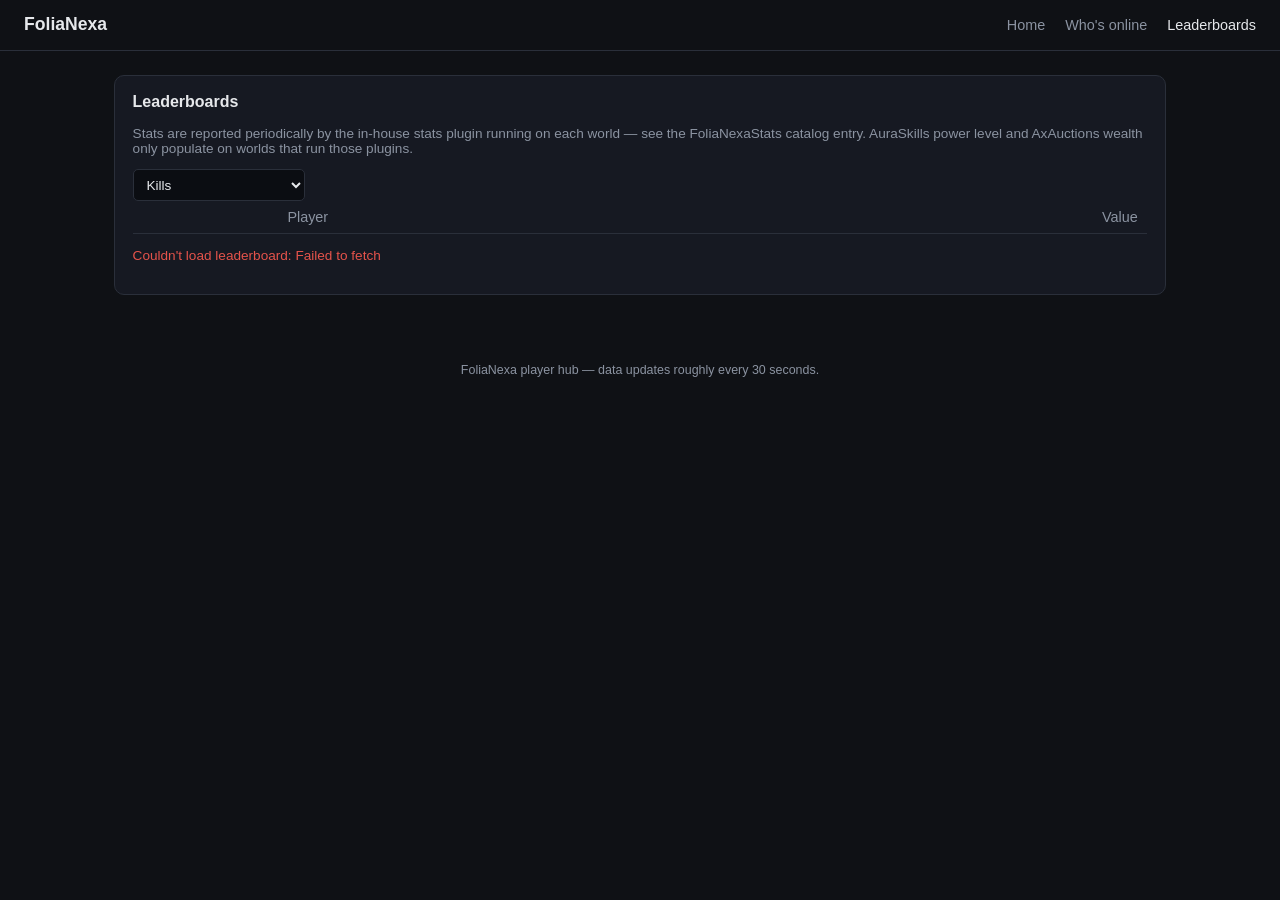
<file: portal/leaderboards.html>
<!doctype html>
<html lang="en">
<head>
<meta charset="utf-8">
<meta name="viewport" content="width=device-width, initial-scale=1">
<title>Leaderboards — FoliaNexa</title>
<link rel="stylesheet" href="portal.css">
</head>
<body>
<header>
  <h1><a href="index.html">FoliaNexa</a></h1>
  <nav>
    <a href="index.html">Home</a>
    <a href="online.html">Who's online</a>
    <a href="leaderboards.html" class="active">Leaderboards</a>
  </nav>
</header>
<main>
  <div class="card">
    <h2>Leaderboards</h2>
    <p class="muted">
      Stats are reported periodically by the in-house stats plugin running
      on each world — see the FoliaNexaStats catalog entry. AuraSkills
      power level and AxAuctions wealth only populate on worlds that run
      those plugins.
    </p>
    <select id="stat-select">
      <option value="kills">Kills</option>
      <option value="deaths">Deaths</option>
      <option value="blocks_mined">Blocks mined</option>
      <option value="playtime_seconds_total">Playtime</option>
      <option value="auraskills_power_level">AuraSkills power level</option>
      <option value="axauctions_wealth">AxAuctions wealth</option>
    </select>
    <table>
      <thead><tr><th></th><th>Player</th><th style="text-align:right">Value</th></tr></thead>
      <tbody id="leaderboard-body"></tbody>
    </table>
    <p id="leaderboard-status" class="loading">Loading…</p>
  </div>
</main>
<footer>FoliaNexa player hub — data updates roughly every 30 seconds.</footer>
<script src="portal.js"></script>
<script>
const select = document.getElementById("stat-select");
const body = document.getElementById("leaderboard-body");
const status = document.getElementById("leaderboard-status");

function formatValue(stat, value) {
  if (stat === "playtime_seconds_total") return formatPlaytime(value);
  return Number(value).toLocaleString();
}

async function loadLeaderboard() {
  const stat = select.value;
  status.textContent = "Loading…";
  status.className = "loading";
  body.innerHTML = "";
  try {
    const { entries } = await apiGet(`/leaderboards?stat=${encodeURIComponent(stat)}&limit=25`);
    if (entries.length === 0) {
      status.textContent = "No data yet for this stat.";
      return;
    }
    status.textContent = "";
    entries.forEach((entry, i) => {
      const tr = document.createElement("tr");
      tr.innerHTML = `
        <td class="rank">${i + 1}</td>
        <td><a href="player.html?uuid=${encodeURIComponent(entry.uuid)}" style="color:inherit;text-decoration:none">${entry.username}</a></td>
        <td class="value">${formatValue(stat, entry.value)}</td>
      `;
      body.appendChild(tr);
    });
  } catch (err) {
    status.className = "error";
    status.textContent = `Couldn't load leaderboard: ${err.message}`;
  }
}

select.addEventListener("change", loadLeaderboard);

// ?stat= in the URL preselects a leaderboard, e.g. leaderboards.html?stat=deaths
const params = new URLSearchParams(window.location.search);
if (params.has("stat")) select.value = params.get("stat");

loadLeaderboard();
</script>
</body>
</html>
</file>
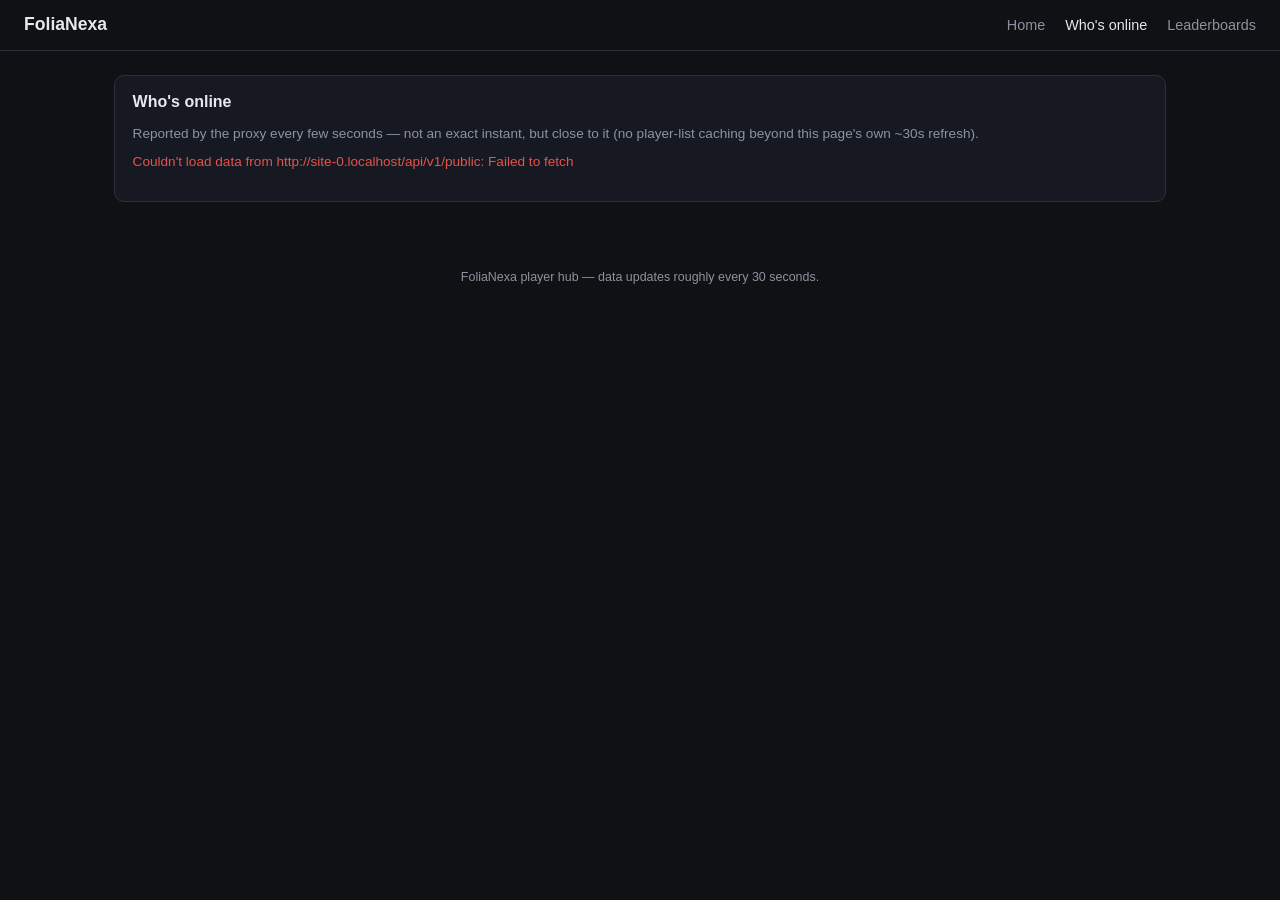
<file: portal/online.html>
<!doctype html>
<html lang="en">
<head>
<meta charset="utf-8">
<meta name="viewport" content="width=device-width, initial-scale=1">
<title>Who's online — FoliaNexa</title>
<link rel="stylesheet" href="portal.css">
</head>
<body>
<header>
  <h1><a href="index.html">FoliaNexa</a></h1>
  <nav>
    <a href="index.html">Home</a>
    <a href="online.html" class="active">Who's online</a>
    <a href="leaderboards.html">Leaderboards</a>
  </nav>
</header>
<main>
  <div class="card">
    <h2>Who's online <span id="total-count" class="muted"></span></h2>
    <p class="muted">
      Reported by the proxy every few seconds — not an exact instant, but
      close to it (no player-list caching beyond this page's own ~30s
      refresh).
    </p>
    <div id="worlds">
      <p class="loading">Loading…</p>
    </div>
  </div>
</main>
<footer>FoliaNexa player hub — data updates roughly every 30 seconds.</footer>
<script src="portal.js"></script>
<script>
function formatWorldType(type) {
  return type.replace(/\b\w/g, (c) => c.toUpperCase());
}

function renderWorlds(container, worlds) {
  if (worlds.length === 0) {
    container.innerHTML = '<p class="muted">No worlds are running right now.</p>';
    return;
  }
  container.innerHTML = "";
  for (const world of worlds) {
    const section = document.createElement("div");
    section.className = "world-section";
    const playersHtml = world.players.length
      ? world.players
          .map(
            (p) => `
        <a class="player-card" href="player.html?uuid=${encodeURIComponent(p.uuid)}">
          <img src="${avatarUrl(p.uuid)}" alt="${p.username}" loading="lazy">
          <span class="name">${p.username}</span>
        </a>`
          )
          .join("")
      : '<p class="muted">Nobody here right now.</p>';
    section.innerHTML = `
      <div class="world-heading">
        <h3>${world.world}</h3>
        <span class="world-type">${formatWorldType(world.type)}</span>
        <span class="world-count">${world.player_count} online</span>
      </div>
      <div class="player-grid">${playersHtml}</div>
    `;
    container.appendChild(section);
  }
}

async function load() {
  const container = document.getElementById("worlds");
  const totalEl = document.getElementById("total-count");
  try {
    const { worlds, total_players } = await apiGet("/worlds");
    totalEl.textContent = `— ${total_players} player${total_players === 1 ? "" : "s"} across ${worlds.length} world${worlds.length === 1 ? "" : "s"}`;
    renderWorlds(container, worlds);
  } catch (err) {
    showError(container, err);
  }
}

load();
// The footer/intro copy above has always promised a "~30s refresh" —
// this is that promise, finally kept. Matches mgmt's own
// public_api_cache_seconds (routers/public_stats.py), so polling faster
// than this would just re-fetch the same cached response.
setInterval(() => {
  if (document.hidden) return; // backgrounded tab — resumes on its own next tick once visible again
  load();
}, 30000);
</script>
</body>
</html>
</file>
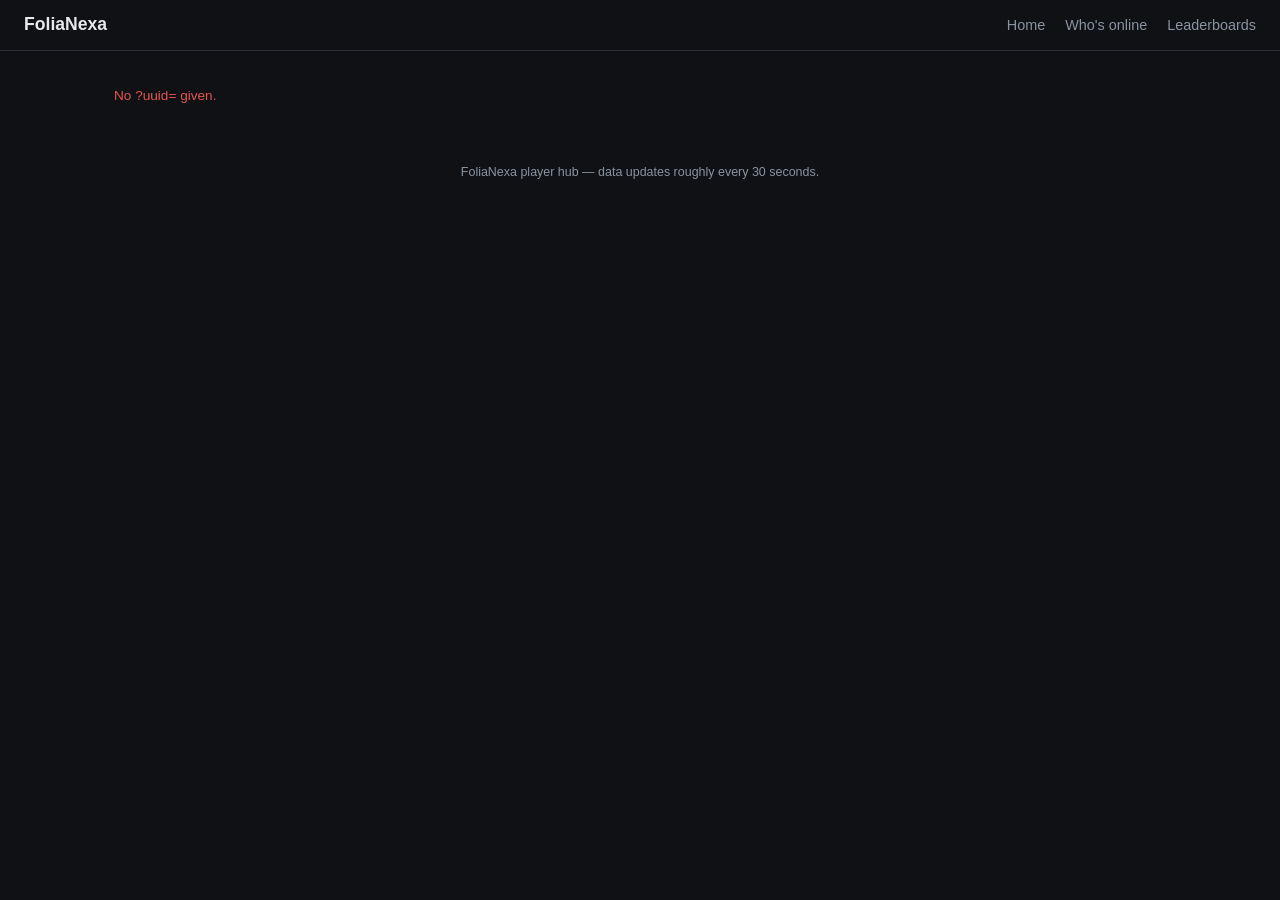
<file: portal/player.html>
<!doctype html>
<html lang="en">
<head>
<meta charset="utf-8">
<meta name="viewport" content="width=device-width, initial-scale=1">
<title>Player profile — FoliaNexa</title>
<link rel="stylesheet" href="portal.css">
</head>
<body>
<header>
  <h1><a href="index.html">FoliaNexa</a></h1>
  <nav>
    <a href="index.html">Home</a>
    <a href="online.html">Who's online</a>
    <a href="leaderboards.html">Leaderboards</a>
  </nav>
</header>
<main>
  <div id="content"><p class="loading">Loading…</p></div>
</main>
<footer>FoliaNexa player hub — data updates roughly every 30 seconds.</footer>
<script src="portal.js"></script>
<script>
const STAT_LABELS = {
  kills: "Kills",
  deaths: "Deaths",
  blocks_mined: "Blocks mined",
  playtime_seconds_total: "Playtime",
  auraskills_power_level: "AuraSkills power",
  axauctions_wealth: "AxAuctions wealth",
};

function formatStatValue(key, value) {
  if (key === "playtime_seconds_total") return formatPlaytime(value);
  return Number(value).toLocaleString();
}

async function load() {
  const content = document.getElementById("content");
  const uuid = new URLSearchParams(window.location.search).get("uuid");
  if (!uuid) {
    content.innerHTML = '<p class="error">No ?uuid= given.</p>';
    return;
  }

  try {
    const profile = await apiGet(`/players/${encodeURIComponent(uuid)}`);

    const statTiles = Object.entries(profile.stats)
      .map(
        ([key, value]) => `
        <div class="stat-tile">
          <div class="value">${formatStatValue(key, value)}</div>
          <div class="label">${STAT_LABELS[key] || formatStatLabel(key)}</div>
        </div>`
      )
      .join("");

    content.innerHTML = `
      <div class="profile-header">
        <img src="${avatarUrl(profile.uuid)}" alt="${profile.username}">
        <div>
          <h1>${profile.username}</h1>
          <p class="muted">First seen ${formatRelativeTime(profile.first_seen)} · last seen ${formatRelativeTime(profile.last_seen)}</p>
        </div>
      </div>
      <div class="card">
        <h2>Stats</h2>
        <div class="stat-grid">${statTiles || '<p class="muted">No stats reported yet.</p>'}</div>
      </div>
      <div class="card">
        <h2>Playtime, last 365 days</h2>
        <div id="heatmap" class="heatmap"></div>
      </div>
    `;
    renderHeatmap(document.getElementById("heatmap"), profile.playtime_daily);
  } catch (err) {
    showError(content, err);
  }
}

load();
// The footer above has always promised a "~30s refresh" — matches
// online.html/index.html's same pattern, and mgmt's own
// public_api_cache_seconds (routers/public_stats.py), so polling faster
// than this would just re-fetch the same cached response.
setInterval(() => {
  if (document.hidden) return; // backgrounded tab — resumes on its own next tick once visible again
  load();
}, 30000);
</script>
</body>
</html>
</file>
<file: portal/portal.css>
/* Shared styling for the public player hub (portal/). Same dark palette as
   mgmt's own dashboard (mgmt/src/folia_mgmt/static/index.html) so the whole
   VPS edge — admin.<domain> and play.<domain> alike — reads as one system. */

:root {
  --bg: #0f1115;
  --panel: #161922;
  --border: #2a2f3a;
  --text: #e6e8eb;
  --muted: #8b93a1;
  --accent: #4f8cff;
  --danger: #e5534b;
  --ok: #3fb950;
}

* { box-sizing: border-box; }

body {
  margin: 0;
  font-family: -apple-system, BlinkMacSystemFont, "Segoe UI", sans-serif;
  background: var(--bg);
  color: var(--text);
}

header {
  display: flex;
  align-items: center;
  justify-content: space-between;
  padding: 0.9rem 1.5rem;
  border-bottom: 1px solid var(--border);
}

header h1 { font-size: 1.1rem; margin: 0; font-weight: 600; }
header h1 a { color: inherit; text-decoration: none; }

nav { display: flex; gap: 1.25rem; }
nav a { color: var(--muted); text-decoration: none; font-size: 0.9rem; }
nav a:hover, nav a.active { color: var(--text); }

main { padding: 1.5rem; max-width: 1100px; margin: 0 auto; }

h2 { font-size: 1rem; font-weight: 600; margin: 0 0 0.9rem; }

.card {
  background: var(--panel);
  border: 1px solid var(--border);
  border-radius: 10px;
  padding: 1.1rem;
  margin-bottom: 1.25rem;
}

.muted { color: var(--muted); font-size: 0.85rem; }

.player-grid {
  display: grid;
  grid-template-columns: repeat(auto-fill, minmax(96px, 1fr));
  gap: 0.9rem;
}

.player-card {
  text-align: center;
  text-decoration: none;
  color: var(--text);
}

.player-card img {
  width: 64px;
  height: 64px;
  image-rendering: pixelated;
  border-radius: 6px;
  border: 1px solid var(--border);
  background: var(--bg);
}

.player-card .name {
  display: block;
  margin-top: 0.35rem;
  font-size: 0.8rem;
  overflow: hidden;
  text-overflow: ellipsis;
  white-space: nowrap;
}

table { width: 100%; border-collapse: collapse; }
th, td { text-align: left; padding: 0.5rem 0.6rem; border-bottom: 1px solid var(--border); font-size: 0.9rem; }
th { color: var(--muted); font-weight: 500; }
td.rank { color: var(--muted); width: 2.5rem; }
td.value { text-align: right; font-variant-numeric: tabular-nums; }

select, input {
  background: #0b0d12;
  border: 1px solid var(--border);
  color: var(--text);
  padding: 0.4rem 0.55rem;
  border-radius: 5px;
  font-size: 0.85rem;
}

.profile-header { display: flex; align-items: center; gap: 1rem; margin-bottom: 1.25rem; }
.profile-header img { width: 96px; height: 96px; image-rendering: pixelated; border-radius: 10px; border: 1px solid var(--border); }
.profile-header h1 { margin: 0; font-size: 1.4rem; }

.stat-grid {
  display: grid;
  grid-template-columns: repeat(auto-fit, minmax(140px, 1fr));
  gap: 0.75rem;
}
.stat-tile {
  background: var(--bg);
  border: 1px solid var(--border);
  border-radius: 8px;
  padding: 0.75rem;
}
.stat-tile .value { font-size: 1.3rem; font-weight: 600; }
.stat-tile .label { color: var(--muted); font-size: 0.78rem; text-transform: uppercase; letter-spacing: 0.03em; }

.heatmap { display: flex; flex-wrap: wrap; gap: 3px; }
.heatmap .day {
  width: 11px;
  height: 11px;
  border-radius: 2px;
  background: var(--border);
}

.world-section { margin-bottom: 1.5rem; }
.world-section:last-child { margin-bottom: 0; }
.world-heading { display: flex; align-items: center; gap: 0.6rem; margin-bottom: 0.7rem; }
.world-heading h3 { margin: 0; font-size: 1rem; }
.world-type {
  color: var(--muted);
  font-size: 0.72rem;
  text-transform: uppercase;
  letter-spacing: 0.03em;
  border: 1px solid var(--border);
  border-radius: 4px;
  padding: 0.1rem 0.4rem;
}
.world-count { color: var(--ok); font-size: 0.82rem; margin-left: auto; }

.error { color: var(--danger); font-size: 0.85rem; }
.loading { color: var(--muted); font-size: 0.85rem; }

footer {
  padding: 1.5rem;
  text-align: center;
  color: var(--muted);
  font-size: 0.78rem;
}
</file>
